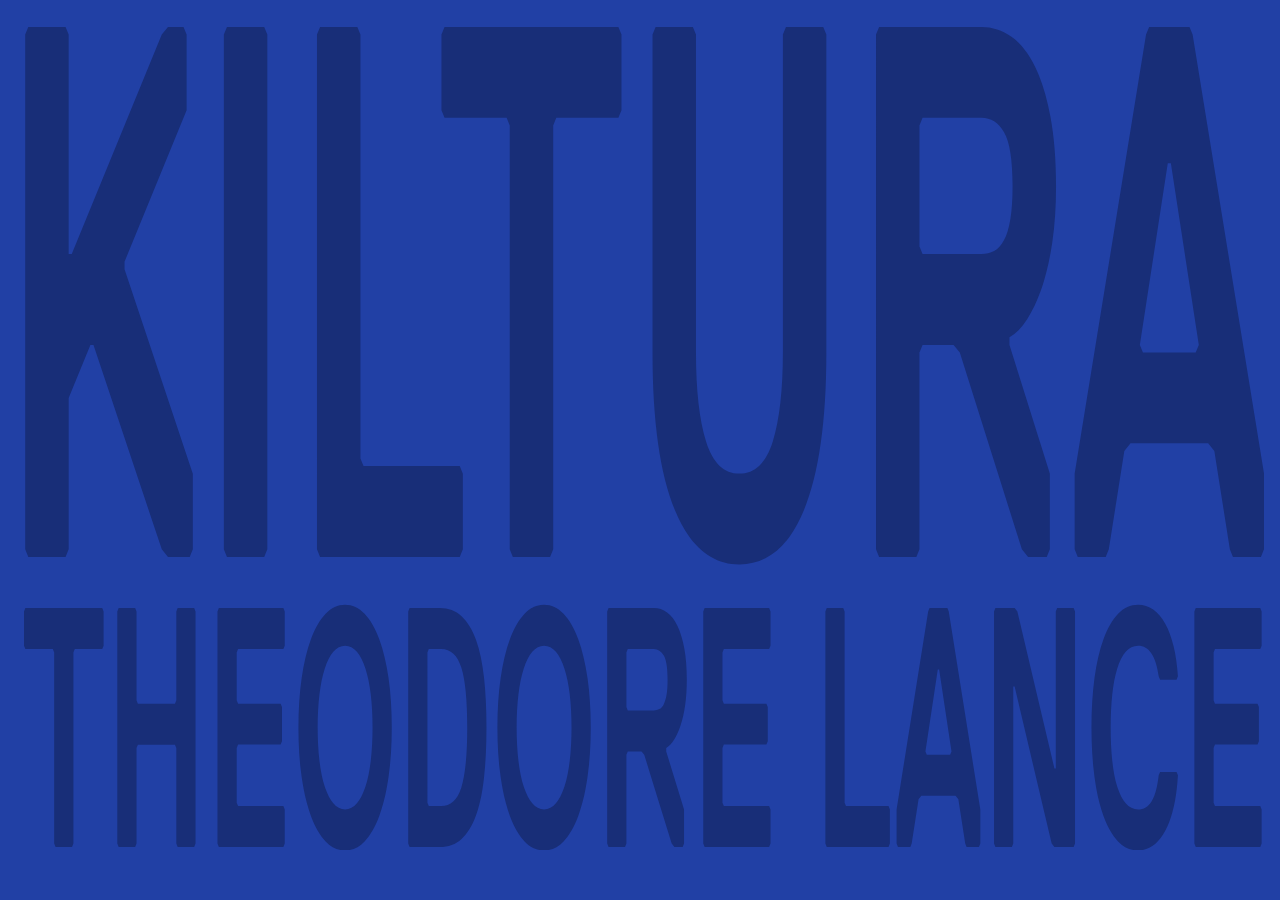
<file: index.html>
<!DOCTYPE html>
<html lang="en">
<head>
  <meta charset="UTF-8" />
  <meta name="viewport" content="width=device-width, initial-scale=1.0, maximum-scale=1.0, user-scalable=no" />
  <title>KILTURA — Theodore Lance</title>
  <meta name="description" content="KILTURA by Theodore Lance — a scroll-driven visual experience." />
  <meta name="theme-color" content="#2140a5" />
  <link rel="icon" type="image/x-icon" href="/favicon.ico" />
  <link rel="icon" type="image/png" sizes="32x32" href="/favicon-32x32.png" />
  <link rel="icon" type="image/png" sizes="16x16" href="/favicon-16x16.png" />
  <link rel="apple-touch-icon" sizes="180x180" href="/apple-touch-icon.png" />
  <link rel="manifest" href="/site.webmanifest" />

  <style>
    @font-face {
      font-family: 'Replica LL TT';
      src: url('ReplicaLLTT-Bold.ttf') format('truetype');
      font-weight: 700;
      font-style: normal;
    }
    @font-face {
      font-family: 'ReplicaLLTT-Bold';
      src: url('ReplicaLLTT-Bold.ttf') format('truetype');
      font-weight: 700;
      font-style: normal;
    }

    *, *::before, *::after {
      box-sizing: border-box;
      margin: 0;
      padding: 0;
    }

    :root {
      --bg: #2140a5;
      --dark-red: #182e78;
      --dark-red-hover: #13245f;
      --p: 0; /* Total vertical scroll progress: 0.0 -> 2.0 */
      --p1: 0; /* Phase 1 progress (0.0 Logo -> 1.0 Boxes) */
      --p2: 0; /* Phase 2 progress (0.0 Boxes -> 1.0 Squeezed Up Contact Section) */
      --px: 0; /* Horizontal swipe progress on first page: 0.0 (Closed) -> 1.0 (Color Selection Fully Open) */
      --gap-v: calc(14 / 576 * 100vh); /* Vertical gap matching horizontal gap between boxes */
    }

    html, body {
      width: 100vw;
      height: 100vh;
      overflow: hidden;
      background-color: var(--bg);
      user-select: none;
      -webkit-user-select: none;
      touch-action: none;
    }

    .stage {
      position: relative;
      width: 100vw;
      height: 100vh;
      overflow: hidden;
      background-color: var(--bg);
    }

    /*
      Logo Container (Top):
      Starts tall at p=0 and compresses against top margin as boxes rise vertically.
      When swiping left horizontally (increasing --px), its width smoothly scales down
      from 992px to 787px (1024 - 187 - 17 - 14 - 19) to make room for the color box!
    */
    .logo-wrap {
      position: absolute;
      left: calc(19 / 1024 * 100vw);
      width: calc((992 - 205 * var(--px)) / 1024 * 100vw);
      top: calc(17 / 576 * 100vh);
      height: max(0px, calc((558 + (17 - 558) * var(--p1) - 17) / 576 * 100vh - var(--gap-v)));
      overflow: hidden;
      pointer-events: none;
      will-change: height, width, opacity;
      opacity: calc(1 - var(--p1) * var(--p1));
    }

    .logo-wrap svg {
      width: 100%;
      height: 100%;
      display: block;
    }

    .logo-cls {
      fill: var(--dark-red);
    }

    /*
      Boxes:
      Box 1 & 2: rise from bottom margin (558px) to top margin (17px)
      Box 3: left 820px, width 187px; expands up to 17px,
             bottom maintains exact 14px gap above the top of HOME and CONTACT
    */

    .box {
      position: absolute;
      background-color: var(--dark-red);
      overflow: hidden;
      cursor: pointer;
      will-change: top, bottom, background-color;
      transition: background-color 0.25s ease;
    }

    .box:hover {
      background-color: var(--dark-red-hover);
    }

    .animal {
      position: absolute;
      top: calc(154 / 576 * 100vh);
      height: calc(208 / 576 * 100vh);
      opacity: calc(var(--p1) * max(0, 1 - var(--p2) * 6));
      pointer-events: none;
      will-change: left, top, width, height, opacity;
      transition: left 0.45s cubic-bezier(0.2, 0.9, 0.3, 1),
                  top 0.45s cubic-bezier(0.2, 0.9, 0.3, 1),
                  width 0.45s cubic-bezier(0.2, 0.9, 0.3, 1),
                  height 0.45s cubic-bezier(0.2, 0.9, 0.3, 1);
    }

    body:not(.box-1-open):not(.box-2-open):not(.box-3-open) .box-1:hover .animal-chicken,
    body:not(.box-1-open):not(.box-2-open):not(.box-3-open) .box-2:hover .animal-tiger,
    body:not(.box-1-open):not(.box-2-open):not(.box-3-open) .box-3:hover .animal-goat {
      transform: scale(1.04);
    }

    .animal svg {
      width: 100%;
      height: 100%;
      display: block;
    }

    .animal-shape {
      fill: var(--bg);
    }

    .animal-chicken {
      left: calc(123 / 1024 * 100vw);
      width: calc(178 / 1024 * 100vw);
      transform-origin: center center;
      transition: left 0.45s cubic-bezier(0.2, 0.9, 0.3, 1),
                  top 0.45s cubic-bezier(0.2, 0.9, 0.3, 1),
                  width 0.45s cubic-bezier(0.2, 0.9, 0.3, 1),
                  height 0.45s cubic-bezier(0.2, 0.9, 0.3, 1),
                  transform 0.45s cubic-bezier(0.2, 0.9, 0.3, 1),
                  opacity 0.35s ease;
    }

    .animal-tiger {
      left: calc(82 / 1024 * 100vw);
      width: calc(209 / 1024 * 100vw);
      transform-origin: center center;
      transition: left 0.45s cubic-bezier(0.2, 0.9, 0.3, 1),
                  top 0.45s cubic-bezier(0.2, 0.9, 0.3, 1),
                  width 0.45s cubic-bezier(0.2, 0.9, 0.3, 1),
                  height 0.45s cubic-bezier(0.2, 0.9, 0.3, 1),
                  transform 0.45s cubic-bezier(0.2, 0.9, 0.3, 1),
                  opacity 0.35s ease;
    }

    .animal-goat {
      right: calc(15 / 1024 * 100vw);
      width: calc(144 / 1024 * 100vw);
      transform-origin: center center;
      transition: transform 0.45s cubic-bezier(0.2, 0.9, 0.3, 1),
                  opacity 0.35s ease;
    }

    .box-1 {
      left: calc(17 / 1024 * 100vw);
      width: calc(388 / 1024 * 100vw);
      top: calc((558 + (17 - 558) * var(--p1)) / 576 * 100vh);
      bottom: calc(18 / 576 * 100vh);
      min-height: 0;
      transition: left 0.45s cubic-bezier(0.2, 0.9, 0.3, 1),
                  width 0.45s cubic-bezier(0.2, 0.9, 0.3, 1),
                  bottom 0.45s cubic-bezier(0.2, 0.9, 0.3, 1),
                  background-color 0.25s ease;
    }

    .box-2 {
      left: calc(419 / 1024 * 100vw);
      width: calc(388 / 1024 * 100vw);
      top: calc((558 + (17 - 558) * var(--p1)) / 576 * 100vh);
      bottom: calc(18 / 576 * 100vh);
      min-height: 0;
      transition: left 0.45s cubic-bezier(0.2, 0.9, 0.3, 1),
                  width 0.45s cubic-bezier(0.2, 0.9, 0.3, 1),
                  bottom 0.45s cubic-bezier(0.2, 0.9, 0.3, 1),
                  background-color 0.25s ease;
    }

    /* Box 1 Open State (Matching Untitled-1.svg geometry):
       Box 1 expands: left 35.26/1920 (1.836vw), width 1371.53/1920 (71.434vw).
       Chicken SVG positions at right dock (left 89.1%, centered, width 188.3/1920, height 164.3/1080).
       Box 2 collapses to thin strip on right: left 1439.85/1920, width 72.61/1920.
       Box 3 remains at right: left 1537.46/1920, width 351.27/1920.
    */
    body.box-1-open .box-1 {
      left: calc(35.26 / 1920 * 100vw);
      width: calc(1371.53 / 1920 * 100vw);
      overflow: hidden;
      z-index: 20;
    }

    body.box-1-open .box-1 .animal-chicken {
      left: 89.1%;
      top: 50%;
      transform: translate(-50%, -50%);
      width: calc(188.3 / 1920 * 100vw);
      height: calc(164.3 / 1080 * 100vh);
      opacity: 1;
      pointer-events: auto;
      cursor: pointer;
      z-index: 15;
    }

    body.box-1-open .box-2 {
      left: calc(1439.85 / 1920 * 100vw);
      width: calc(72.61 / 1920 * 100vw);
      z-index: 25;
      cursor: pointer;
    }

    body.box-1-open .box-2 .animal-tiger {
      opacity: 0;
      pointer-events: none;
    }

    /* Box 2 Open State (EXACT MATCH FOR Untitled-1.svg):
       Box 1 collapses to thin strip on left: left 35.26/1920 (1.836vw), width 72.61/1920 (3.782vw).
       Box 2 expands: left 140.93/1920 (7.340vw), width 1371.53/1920 (71.434vw).
       Tiger SVG positions at right dock (left 89.1%, centered, width 188.3/1920, height 164.3/1080).
       Box 3 remains at right: left 1537.46/1920 (80.076vw), width 351.27/1920 (18.295vw).
    */
    body.box-2-open .box-1 {
      left: calc(35.26 / 1920 * 100vw);
      width: calc(72.61 / 1920 * 100vw);
      z-index: 25;
      cursor: pointer;
    }

    body.box-2-open .box-1 .animal-chicken {
      opacity: 0;
      pointer-events: none;
    }

    body.box-2-open .box-2 {
      left: calc(140.93 / 1920 * 100vw);
      width: calc(1371.53 / 1920 * 100vw);
      overflow: hidden;
      z-index: 20;
    }

    body.box-2-open .box-2 .animal-tiger {
      left: 89.1%;
      top: 50%;
      transform: translate(-50%, -50%);
      width: calc(188.3 / 1920 * 100vw);
      height: calc(164.3 / 1080 * 100vh);
      opacity: 1;
      pointer-events: auto;
      cursor: pointer;
      z-index: 15;
    }

    body.box-1-open .box-3,
    body.box-2-open .box-3 {
      left: calc(1537.46 / 1920 * 100vw);
      width: calc(351.27 / 1920 * 100vw);
    }

    body.box-1-open .menu-btn,
    body.box-2-open .menu-btn {
      left: calc(1537.46 / 1920 * 100vw);
      width: calc(351.27 / 1920 * 100vw);
    }

    /* Box 3 Open State (Screenshot 3 reference):
       Box 1 collapses to 40px strip at left 17px. Chicken is hidden.
       Box 2 collapses to 40px strip at left 71px. Tiger is hidden.
       Center Goat panel spans from left 125px to 808px (683px wide).
       Box 3 remains at right (left 820px, 187px wide) with goat visible and text hidden.
    */
    .goat-panel {
      display: none;
    }

    body.box-3-open .box-1 {
      left: calc(17 / 1024 * 100vw);
      width: calc(40 / 1024 * 100vw);
    }

    body.box-3-open .box-1 .animal-chicken {
      opacity: 0;
      pointer-events: none;
    }

    body.box-3-open .box-2 {
      left: calc(71 / 1024 * 100vw);
      width: calc(40 / 1024 * 100vw);
    }

    body.box-3-open .box-2 .animal-tiger {
      opacity: 0;
      pointer-events: none;
    }

    /* Box 3 Open State: Box 3 itself expands to span from left 125px to right 1007px (882px wide), above contact bar */
    body.box-3-open .box-3 {
      left: calc(125 / 1024 * 100vw);
      width: calc(882 / 1024 * 100vw);
      bottom: min(calc(559 / 576 * 100vh), calc((109 + 450 * var(--p2)) / 576 * 100vh));
    }

    .animal-text {
      transition: opacity 0.35s ease;
    }

    /* When any box is open, hide animal labels so icons are completely clean as in Untitled-1.svg */
    body.box-1-open .animal-text,
    body.box-2-open .animal-text,
    body.box-3-open .animal-text {
      opacity: 0;
      pointer-events: none;
    }

    /* When menu / contact bar is opened or box-3 is open, Box 1 and Box 2 bottom lifts up to line up above the left-aligned contact bar */
    body.menu-open .box-1,
    body.menu-open .box-2,
    body.box-3-open .box-1,
    body.box-3-open .box-2,
    body.contact-active .box-1,
    body.contact-active .box-2 {
      bottom: min(calc(559 / 576 * 100vh), calc((109 + 450 * var(--p2)) / 576 * 100vh));
    }

    .box-3 {
      left: calc(820 / 1024 * 100vw);
      width: calc(187 / 1024 * 100vw);
      top: calc((558 + (17 - 558) * var(--p1)) / 576 * 100vh);
      bottom: min(calc(559 / 576 * 100vh), calc((18 + 91 * var(--p1) + 450 * var(--p2)) / 576 * 100vh));
      min-height: 0;
      transition: left 0.45s cubic-bezier(0.2, 0.9, 0.3, 1),
                  width 0.45s cubic-bezier(0.2, 0.9, 0.3, 1),
                  bottom 0.45s cubic-bezier(0.2, 0.9, 0.3, 1),
                  background-color 0.25s ease;
    }

    /*
      Hamburger Menu (Bottom Right under Box 3):
      Anchored to bottom margin (18px) at p2=0, rises smoothly with contact bar to top margin (17px) at p2=1.
      When closed: compact solid block (3 bars touching, gap: 0).
      When opened: spreads apart into three lines with gap matching reference image.
    */
    .menu-btn {
      position: absolute;
      left: calc(820 / 1024 * 100vw);
      width: calc(187 / 1024 * 100vw);
      height: calc(73 / 576 * 100vh);
      bottom: calc((18 + 468 * var(--p2)) / 576 * 100vh);
      background: none;
      border: none;
      padding: 0;
      cursor: pointer;
      display: flex;
      flex-direction: column;
      justify-content: space-between;
      z-index: 55;
      outline: none;
      opacity: var(--p1);
      will-change: opacity, bottom;
    }

    /*
      Contact Me Bar:
      Single unified header row alongside .menu-btn.
      At p2=0: bottom: 18px.
      At p2=1: bottom: 486px (top: 17px).
    */
    .contact-bar {
      position: absolute;
      left: calc(17 / 1024 * 100vw);
      width: calc(590 / 1024 * 100vw);
      bottom: calc((18 + 468 * var(--p2)) / 576 * 100vh);
      height: calc(73 / 576 * 100vh);
      display: flex;
      align-items: stretch;
      z-index: 55;
      text-decoration: none;
      cursor: pointer;
      opacity: 0;
      pointer-events: none;
      transform: translateY(calc(30 / 576 * 100vh));
      will-change: transform, opacity, left, bottom, width;
      transition: opacity 0.35s ease,
                  transform 0.45s cubic-bezier(0.2, 0.9, 0.3, 1),
                  left 0.45s cubic-bezier(0.2, 0.9, 0.3, 1),
                  width 0.45s cubic-bezier(0.2, 0.9, 0.3, 1);
    }

    body.menu-open .contact-bar,
    body.contact-active .contact-bar {
      opacity: 1;
      pointer-events: auto;
      transform: translateY(0);
    }

    .contact-text-wrap {
      width: 100%;
      height: 100%;
    }

    .contact-scroll-hint {
      display: none;
    }

    .contact-mobile-label {
      display: none;
    }

    .contact-bar svg {
      width: 100%;
      height: 100%;
      display: block;
    }

    .contact-path {
      fill: var(--dark-red);
      transition: fill 0.25s ease;
    }

    .contact-bar:hover .contact-path {
      fill: var(--dark-red-hover);
    }

    .menu-bar {
      width: 100%;
      height: calc(12 / 576 * 100vh);
      background-color: var(--dark-red);
      flex-shrink: 0;
      will-change: transform, background-color;
      transition: transform 0.45s cubic-bezier(0.2, 0.9, 0.3, 1), background-color 0.25s ease;
    }

    .menu-btn:hover .menu-bar {
      background-color: var(--dark-red-hover);
    }

    /* When closed: bars 1 & 2 shifted down to touch bar 3 at bottom */
    .menu-btn:not(.open) .bar-1 {
      transform: translateY(calc(37 / 576 * 100vh));
    }

    .menu-btn:not(.open) .bar-2 {
      transform: translateY(calc(18.5 / 576 * 100vh));
    }

    .menu-btn:not(.open) .bar-3 {
      transform: translateY(0);
    }

    /* Hover preview when closed: slight 3px spacing */
    .menu-btn:hover:not(.open) .bar-1 {
      transform: translateY(calc(31 / 576 * 100vh));
    }

    .menu-btn:hover:not(.open) .bar-2 {
      transform: translateY(calc(15.5 / 576 * 100vh));
    }

    /* When open: all bars slide to their default spaced positions */
    body.menu-open .menu-bar,
    body.contact-active .menu-bar,
    .menu-btn.open .menu-bar {
      transform: translateY(0);
    }

    /*
      Theme Color Picker Box (Right Side on First Page):
      Matches user reference screenshot:
      Anchored to right (left: 820px at px=1, width: 187px, top: 17px, bottom: 18px).
      Directly tracks horizontal swipe progress (--px):
      As you swipe left, the logo scales down in width and this box scales/reveals into view from the right.
    */
    .theme-drawer {
      position: absolute;
      top: calc(17 / 576 * 100vh);
      bottom: calc(18 / 576 * 100vh);
      left: calc((1024 - 204 * var(--px)) / 1024 * 100vw);
      width: calc(187 / 1024 * 100vw);
      background-color: var(--dark-red);
      z-index: 25;
      display: flex;
      flex-direction: column;
      align-items: center;
      justify-content: space-between;
      padding: calc(30 / 576 * 100vh) calc(16 / 1024 * 100vw);
      opacity: calc(var(--px) * max(0, 1 - var(--p1) * 3));
      will-change: left, opacity;
      transition: background-color 0.3s ease;
    }

    .theme-swatches {
      display: flex;
      flex-direction: column;
      gap: clamp(8px, calc(16 / 576 * 100vh), 22px);
      width: 100%;
      align-items: center;
      margin-top: auto;
      margin-bottom: auto;
    }

    .theme-swatch {
      width: clamp(48px, min(calc(84 / 1024 * 100vw), calc(72 / 576 * 100vh)), 110px);
      height: clamp(48px, min(calc(84 / 1024 * 100vw), calc(72 / 576 * 100vh)), 110px);
      cursor: pointer;
      border: none;
      outline: none;
      position: relative;
      overflow: hidden;
      background: linear-gradient(135deg, var(--swatch-main) 50%, var(--swatch-sec) 50%);
      transition: transform 0.2s cubic-bezier(0.2, 0.9, 0.3, 1), box-shadow 0.2s ease;
      flex-shrink: 0;
    }

    .theme-swatch:hover {
      transform: scale(1.05);
    }

    .theme-swatch.active {
      transform: scale(1.03);
      outline: 3px solid rgba(255, 255, 255, 0.85);
      outline-offset: 3px;
    }

    .swatch-blue {
      --swatch-main: #2140a5;
      --swatch-sec: #182e78;
    }
    .swatch-yellow {
      --swatch-main: #c0d80c;
      --swatch-sec: #8c9e09;
    }
    .swatch-purple {
      --swatch-main: #7b299e;
      --swatch-sec: #581d73;
    }
    .swatch-green {
      --swatch-main: #029b4c;
      --swatch-sec: #016f36;
    }
    .swatch-red {
      --swatch-main: #eb3925;
      --swatch-sec: #da3520;
    }

    .theme-label {
      font-family: 'ReplicaLLTT-Bold', sans-serif;
      font-size: calc(11 / 1024 * 100vw);
      letter-spacing: 0.08em;
      color: var(--bg);
      text-transform: uppercase;
      text-align: center;
      opacity: 0.9;
      user-select: none;
      transition: color 0.3s ease;
    }

    /*
      Smooth Scroll & Animation Sync:
      Disable position/transform transitions while scrolling in phase 2 so the
      JavaScript 60fps lerp drives layout smoothly without fighting CSS transitions.
    */
    body.in-phase-2 .box,
    body.in-phase-2 .contact-bar,
    body.in-phase-2 .menu-btn,
    body.in-phase-2 .contact-modal,
    body.in-phase-2 .animal {
      transition: background-color 0.25s ease !important;
    }

    /*
      ======================================================
      Contact Modal & Form Page (Regular vs Goat Layouts)
      ======================================================
    */
    .contact-modal {
      position: absolute;
      left: calc(17 / 1024 * 100vw);
      width: calc(991 / 1024 * 100vw);
      height: calc(450 / 576 * 100vh);
      top: calc((576 - 468 * var(--p2)) / 576 * 100vh);
      opacity: calc(min(1, var(--p2) * 8));
      z-index: 50;
      padding: 0;
      display: flex;
      flex-direction: column;
      pointer-events: none;
      will-change: top, opacity;
      background: transparent;
    }

    body.contact-active .contact-modal {
      pointer-events: auto;
    }

    /* Main Content Area: Standard consistent layout for all contact opens */
    .contact-modal-content {
      width: 100%;
      height: 100%;
      flex: 1;
      display: flex;
      gap: calc(14 / 1024 * 100vw);
      min-height: 0;
    }

    .contact-main-card {
      background-color: var(--dark-red);
      padding: calc(20 / 576 * 100vh) calc(20 / 1024 * 100vw);
      display: flex;
      gap: calc(20 / 1024 * 100vw);
      width: calc(790 / 1024 * 100vw);
      flex: none;
      transition: background-color 0.3s ease;
    }

    .contact-side-panel {
      width: calc(187 / 1024 * 100vw);
      display: flex;
      flex-direction: column;
      gap: var(--gap-v);
      flex-shrink: 0;
    }

    /* Form Fields Styling */
    .contact-form {
      flex: 1.1;
      display: flex;
      flex-direction: column;
      gap: calc(16 / 576 * 100vh);
      height: 100%;
    }

    .form-field {
      width: 100%;
    }

    .name-field,
    .email-field,
    .subject-field {
      height: calc(44 / 576 * 100vh);
    }

    .message-field {
      flex: 1;
      min-height: 0;
    }

    .contact-input,
    .contact-textarea {
      width: 100%;
      height: 100%;
      background-color: rgba(0, 0, 0, 0.12);
      border: 1.5px solid rgba(255, 255, 255, 0.08);
      color: var(--bg);
      font-family: 'ReplicaLLTT-Bold', 'Replica LL TT', sans-serif;
      font-size: calc(15 / 1024 * 100vw);
      font-weight: 700;
      letter-spacing: 0.04em;
      padding: calc(10 / 576 * 100vh) calc(14 / 1024 * 100vw);
      outline: none;
      resize: none;
      transition: background-color 0.25s ease, border-color 0.25s ease, color 0.3s ease;
    }

    .contact-input::placeholder,
    .contact-textarea::placeholder {
      color: var(--bg);
      opacity: 0.45;
      font-family: 'ReplicaLLTT-Bold', 'Replica LL TT', sans-serif;
      font-weight: 700;
      letter-spacing: 0.08em;
      text-transform: uppercase;
      transition: color 0.3s ease, opacity 0.3s ease;
    }

    .contact-input:focus,
    .contact-textarea:focus {
      background-color: rgba(0, 0, 0, 0.2);
      border-color: rgba(255, 255, 255, 0.28);
    }

    /* Big Dog Send Button */
    .contact-dog-btn {
      flex: 0.9;
      background-color: rgba(0, 0, 0, 0.06);
      border: 1.5px dashed rgba(255, 255, 255, 0.12);
      cursor: pointer;
      display: flex;
      flex-direction: column;
      align-items: center;
      justify-content: center;
      padding: calc(16 / 576 * 100vh) calc(16 / 1024 * 100vw);
      gap: calc(10 / 576 * 100vh);
      outline: none;
      position: relative;
      overflow: hidden;
      transition: background-color 0.25s ease, border-color 0.25s ease, transform 0.2s cubic-bezier(0.2, 0.9, 0.3, 1);
    }

    .contact-dog-btn:hover {
      background-color: rgba(0, 0, 0, 0.15);
      border-color: rgba(255, 255, 255, 0.35);
      transform: scale(1.015);
    }

    .contact-dog-btn:active {
      transform: scale(0.985);
    }

    .dog-svg-wrap {
      width: 75%;
      height: 70%;
      display: flex;
      align-items: center;
      justify-content: center;
    }

    .dog-svg-wrap svg {
      width: 100%;
      height: 100%;
      display: block;
    }

    .dog-path {
      fill: var(--bg);
      transition: fill 0.3s ease;
    }

    .dog-send-label {
      font-family: 'ReplicaLLTT-Bold', sans-serif;
      font-size: calc(13 / 1024 * 100vw);
      letter-spacing: 0.1em;
      color: var(--bg);
      font-weight: 700;
      transition: color 0.3s ease;
    }

    /* Right Action Cards */
    .contact-action-btn {
      flex: 1;
      background-color: var(--dark-red);
      display: flex;
      align-items: center;
      justify-content: center;
      border: none;
      cursor: pointer;
      outline: none;
      position: relative;
      padding: calc(20 / 576 * 100vh);
      text-decoration: none;
      transition: background-color 0.25s ease, transform 0.2s ease;
    }

    .contact-action-btn:hover {
      background-color: var(--dark-red-hover);
      transform: scale(1.03);
    }

    .contact-action-btn svg {
      width: calc(105 / 1024 * 100vw);
      height: calc(105 / 1024 * 100vw);
      max-width: 80%;
      max-height: 80%;
      display: block;
    }

    .action-icon-path {
      fill: var(--bg);
      transition: fill 0.3s ease;
    }

    .action-icon-stroke {
      stroke: var(--bg);
      fill: none;
      transition: stroke 0.3s ease;
    }

    .copy-tooltip {
      position: absolute;
      bottom: calc(10 / 576 * 100vh);
      background: rgba(0, 0, 0, 0.8);
      color: #fff;
      font-family: 'ReplicaLLTT-Bold', sans-serif;
      font-size: 11px;
      padding: 3px 8px;
      border-radius: 4px;
      opacity: 0;
      pointer-events: none;
      transition: opacity 0.2s ease;
    }

    .copy-tooltip.show {
      opacity: 1;
    }

    /* =========================================================================
       MOBILE PORTRAIT OPTIMIZATION (CONCEPT A: PURE DESKTOP DNA)
       Identical aesthetic to desktop: 3 dark red columns, pure animal SVGs,
       zero extra words, perfectly proportioned for smartphones.
       ========================================================================= */
    @media (max-width: 768px), (orientation: portrait) {
      html, body, .stage {
        height: 100dvh !important;
        overflow: hidden !important;
      }

      :root {
        --m-col-w: 29vw;
        --m-gap: 3vw;
        --m-margin: 3.5vw;
        --m-top: 16px;
        --m-bottom: 24px;
        --m-menu-h: 36px;
      }

      /* On mobile at landing page: hide boxes completely so they NEVER peek up */
      .stage .box {
        opacity: calc(min(1, var(--p1) * 15) * max(0, 1 - var(--p2) * 5)) !important;
        pointer-events: auto !important;
        z-index: 5 !important;
      }

      /* When genuinely on the hero/landing page (p1 < 0.07), prevent accidental taps */
      body:not(.in-phase-1):not(.in-phase-2) .stage .box {
        pointer-events: none !important;
      }

      /* Logo at p=0: scales down smoothly in width when color drawer opens (--px) */
      .logo-wrap {
        left: var(--m-margin) !important;
        width: calc(100vw - 2 * var(--m-margin) - (var(--m-col-w) + var(--m-gap)) * var(--px)) !important;
        top: var(--m-top) !important;
        height: max(0px, calc(100dvh - var(--m-top) - var(--m-bottom) - (100dvh * var(--p1)))) !important;
      }

      /* Theme Color Selector Drawer on Mobile: matches Column 3 width and slides into Column 3 slot */
      .theme-drawer {
        top: var(--m-top) !important;
        bottom: var(--m-bottom) !important;
        left: calc(100vw - (100vw - (var(--m-margin) + 2 * (var(--m-col-w) + var(--m-gap)))) * var(--px)) !important;
        width: var(--m-col-w) !important;
        padding: 24px 8px !important;
        opacity: calc(var(--px) * max(0, 1 - var(--p1) * 3)) !important;
        z-index: 40 !important;
      }

      .theme-swatches {
        gap: clamp(10px, 2.5vh, 22px) !important;
      }

      .theme-swatch {
        width: clamp(38px, 16vw, 60px) !important;
        height: clamp(38px, 16vw, 60px) !important;
        cursor: pointer !important;
      }

      .theme-swatch.active {
        outline: 2.5px solid #ffffff !important;
        outline-offset: 2.5px !important;
      }

      .theme-label {
        font-size: 10px !important;
        letter-spacing: 0.12em !important;
        font-weight: 700 !important;
        white-space: nowrap !important;
        line-height: 1.2 !important;
      }

      /* 3 Columns side-by-side: balanced 29vw width, 3vw gap, 3.5vw margins */
      .box-1 {
        left: var(--m-margin) !important;
        width: var(--m-col-w) !important;
        top: calc(var(--m-top) + (100dvh - var(--m-top)) * (1 - var(--p1)) - 100dvh * var(--p2)) !important;
        height: calc(100dvh - var(--m-top) - var(--m-bottom) - var(--m-menu-h) - 10px) !important;
        bottom: auto !important;
      }

      .box-2 {
        left: calc(var(--m-margin) + var(--m-col-w) + var(--m-gap)) !important;
        width: var(--m-col-w) !important;
        top: calc(var(--m-top) + (100dvh - var(--m-top)) * (1 - var(--p1)) - 100dvh * var(--p2)) !important;
        height: calc(100dvh - var(--m-top) - var(--m-bottom) - var(--m-menu-h) - 10px) !important;
        bottom: auto !important;
      }

      .box-3 {
        left: calc(var(--m-margin) + 2 * (var(--m-col-w) + var(--m-gap))) !important;
        width: var(--m-col-w) !important;
        top: calc(var(--m-top) + (100dvh - var(--m-top)) * (1 - var(--p1)) - 100dvh * var(--p2)) !important;
        height: calc(100dvh - var(--m-top) - var(--m-bottom) - var(--m-menu-h) - 10px) !important;
        bottom: auto !important;
      }

      /* Contact Bar & Menu Bar at bottom (p2=0) rising to top (p2=1) */
      .contact-bar {
        left: var(--m-margin) !important;
        width: calc(2 * var(--m-col-w) + var(--m-gap)) !important;
        height: var(--m-menu-h) !important;
        bottom: calc(var(--m-bottom) + (100dvh - var(--m-bottom) - var(--m-top) - var(--m-menu-h)) * var(--p2)) !important;
        top: auto !important;
        opacity: calc(min(1, var(--p1) * 10)) !important;
        pointer-events: auto !important;
        transform: translateY(0) !important;
        display: flex !important;
        align-items: center !important;
        justify-content: center !important;
        gap: 8px !important;
        z-index: 60 !important;
        background: var(--bg) !important;
        border: 1.5px solid var(--dark-red) !important;
        box-sizing: border-box !important;
        text-decoration: none !important;
      }

      /* Hide the desktop SVG on mobile */
      .contact-text-wrap {
        display: none !important;
      }

      /* Show clean, prominent CONTACT ME title on mobile */
      .contact-mobile-label {
        display: inline-block !important;
        font-family: 'ReplicaLLTT-Bold', 'Replica LL TT', sans-serif !important;
        font-size: 13px !important;
        font-weight: 700 !important;
        letter-spacing: 0.12em !important;
        color: var(--dark-red) !important;
        text-transform: uppercase !important;
        line-height: 1 !important;
      }

      .contact-scroll-hint {
        display: flex !important;
        align-items: center !important;
        justify-content: center !important;
        padding-right: 0 !important;
        opacity: calc(var(--p1) * max(0, 1 - var(--p2) * 5)) !important;
        animation: contactHintBounce 1.8s infinite ease-in-out !important;
      }

      .contact-scroll-hint svg {
        stroke: var(--dark-red) !important;
      }

      @keyframes contactHintBounce {
        0%, 100% { transform: translateY(0); }
        50% { transform: translateY(3.5px); }
      }



      .menu-btn {
        left: calc(var(--m-margin) + 2 * (var(--m-col-w) + var(--m-gap))) !important;
        width: var(--m-col-w) !important;
        height: var(--m-menu-h) !important;
        bottom: calc(var(--m-bottom) + (100dvh - var(--m-bottom) - var(--m-top) - var(--m-menu-h)) * var(--p2)) !important;
        top: auto !important;
        padding: 0 !important; /* Zero padding ensures pixel-perfect alignment with Box 3 */
        margin: 0 !important;
        box-sizing: border-box !important;
        opacity: calc(min(1, var(--p1) * 10)) !important;
        z-index: 55 !important;
      }

      .menu-bar {
        width: 100% !important;
        height: 6px !important;
      }

      .menu-btn:not(.open) .bar-1 {
        transform: translateY(24px) !important;
      }
      .menu-btn:not(.open) .bar-2 {
        transform: translateY(12px) !important;
      }
      .menu-btn:not(.open) .bar-3 {
        transform: translateY(0) !important;
      }

      /* Animals: Identical Visual Scale & Baseline Alignment */
      .box .animal {
        top: 50% !important;
        left: 50% !important;
        right: auto !important;
        transform: translate(-50%, -50%) !important;
        height: 25.5vw !important;
        display: flex !important;
        align-items: center !important;
        justify-content: center !important;
      }

      .box-1 .animal-chicken {
        width: 21.9vw !important;
        height: 25.5vw !important;
      }

      .box-2 .animal-tiger {
        width: 25.4vw !important;
        height: 25.5vw !important;
      }

      .box-3 .animal-goat {
        width: 17.6vw !important;
        height: 25.5vw !important;
      }

      .animal svg {
        width: 100% !important;
        height: 100% !important;
        display: block !important;
        overflow: visible !important;
      }

      /* Enlarged Text Below Animals (VIDEO, PHOTO, RESUME) */
      .animal-chicken .animal-text {
        transform: scale(1.45) translate(4px, 2px) !important;
        transform-origin: 84.4px 361.5px !important;
        transform-box: view-box !important;
      }

      .animal-tiger .animal-text {
        transform: scale(1.45) translate(10px, 2px) !important;
        transform-origin: 74.1px 369.5px !important;
        transform-box: view-box !important;
      }

      .animal-goat .animal-text {
        transform: scale(1.45) translate(0px, 2px) !important;
        transform-origin: 134.9px 369.5px !important;
        transform-box: view-box !important;
      }

      /* When boxes are open, text is cleanly hidden */
      body.box-1-open .animal-text,
      body.box-2-open .animal-text,
      body.box-3-open .animal-text {
        opacity: 0 !important;
        pointer-events: none !important;
      }

      /* When menu is open: All 3 boxes lift up to align their bottoms 10px above CONTACT ME and 3 bars */
      body.menu-open .box-1,
      body.menu-open .box-2,
      body.menu-open .box-3 {
        bottom: calc(var(--m-bottom) + var(--m-menu-h) + 10px + (100dvh - var(--m-bottom) - var(--m-top)) * var(--p2)) !important;
      }

      /* Hover / Active feedback */
      .box-1:active, .box-2:active, .box-3:active {
        background-color: var(--dark-red-hover) !important;
      }

      /* =========================================================================
         BOX EXPANSION STATES ON MOBILE:
         Completely hides the menu button, contact bar, and inactive animals so
         there is ZERO weird overlap, and sets unified top & bottom for all boxes.
         ========================================================================= */
      body.box-1-open .menu-btn,
      body.box-2-open .menu-btn,
      body.box-3-open .menu-btn,
      body.box-1-open .contact-bar,
      body.box-2-open .contact-bar,
      body.box-3-open .contact-bar {
        display: none !important;
        opacity: 0 !important;
        pointer-events: none !important;
      }

      body.box-1-open .box-2 .animal,
      body.box-1-open .box-3 .animal,
      body.box-2-open .box-1 .animal,
      body.box-2-open .box-3 .animal,
      body.box-3-open .box-1 .animal,
      body.box-3-open .box-2 .animal {
        display: none !important;
        opacity: 0 !important;
        pointer-events: none !important;
      }

      .goat-panel {
        display: none !important;
      }

      /* Box 1 Open */
      body.box-1-open .box-1 {
        left: var(--m-margin) !important;
        width: calc(100vw - 2 * var(--m-margin) - 28px) !important;
        top: var(--m-top) !important;
        height: calc(100dvh - var(--m-top) - var(--m-bottom)) !important;
        bottom: auto !important;
      }
      body.box-1-open .box-2 {
        left: calc(100vw - var(--m-margin) - 22px) !important;
        width: 10px !important;
        top: var(--m-top) !important;
        height: calc(100dvh - var(--m-top) - var(--m-bottom)) !important;
        bottom: auto !important;
      }
      body.box-1-open .box-3 {
        left: calc(100vw - var(--m-margin) - 10px) !important;
        width: 10px !important;
        top: var(--m-top) !important;
        height: calc(100dvh - var(--m-top) - var(--m-bottom)) !important;
        bottom: auto !important;
      }

      /* Box 2 Open */
      body.box-2-open .box-1 {
        left: var(--m-margin) !important;
        width: 10px !important;
        top: var(--m-top) !important;
        height: calc(100dvh - var(--m-top) - var(--m-bottom)) !important;
        bottom: auto !important;
      }
      body.box-2-open .box-2 {
        left: calc(var(--m-margin) + 14px) !important;
        width: calc(100vw - 2 * var(--m-margin) - 28px) !important;
        top: var(--m-top) !important;
        height: calc(100dvh - var(--m-top) - var(--m-bottom)) !important;
        bottom: auto !important;
      }
      body.box-2-open .box-3 {
        left: calc(100vw - var(--m-margin) - 10px) !important;
        width: 10px !important;
        top: var(--m-top) !important;
        height: calc(100dvh - var(--m-top) - var(--m-bottom)) !important;
        bottom: auto !important;
      }

      /* Box 3 Open */
      body.box-3-open .box-1 {
        left: var(--m-margin) !important;
        width: 10px !important;
        top: var(--m-top) !important;
        height: calc(100dvh - var(--m-top) - var(--m-bottom)) !important;
        bottom: auto !important;
      }
      body.box-3-open .box-2 {
        left: calc(var(--m-margin) + 14px) !important;
        width: 10px !important;
        top: var(--m-top) !important;
        height: calc(100dvh - var(--m-top) - var(--m-bottom)) !important;
        bottom: auto !important;
      }
      body.box-3-open .box-3 {
        left: calc(var(--m-margin) + 28px) !important;
        width: calc(100vw - 2 * var(--m-margin) - 28px) !important;
        top: var(--m-top) !important;
        height: calc(100dvh - var(--m-top) - var(--m-bottom)) !important;
        bottom: auto !important;
      }

      /* When boxes are open on mobile: tuck animal into top-left corner as a compact icon */
      body.box-1-open .box-1 .animal,
      body.box-2-open .box-2 .animal,
      body.box-3-open .box-3 .animal {
        top: 20px !important;
        left: 20px !important;
        right: auto !important;
        bottom: auto !important;
        transform: none !important;
        width: 44px !important;
        height: 44px !important;
        opacity: 0.8 !important;
      }

      /* Contact Section on Mobile */
      .contact-modal {
        left: var(--m-margin) !important;
        width: calc(100vw - 2 * var(--m-margin)) !important;
        top: calc(100dvh - (100dvh - var(--m-top) - var(--m-menu-h) - 12px) * var(--p2)) !important;
        height: calc(100dvh - var(--m-top) - var(--m-menu-h) - 12px - var(--m-bottom)) !important;
        bottom: auto !important;
        opacity: calc(min(1, var(--p2) * 5)) !important;
        z-index: 48 !important;
        overflow: hidden !important;
        /* Only allow pointer events when the contact section is actually visible */
        pointer-events: none !important;
      }

      body.contact-active .contact-modal {
        pointer-events: auto !important;
      }

      .contact-modal-content {
        flex-direction: column !important;
        gap: 10px !important;
        width: 100% !important;
        height: 100% !important;
        overflow-y: auto !important;
      }

      .contact-main-card {
        flex-direction: column !important;
        gap: 10px !important;
        width: 100% !important;
        padding: 14px !important;
        flex: 1 !important;
      }

      .contact-form {
        gap: 8px !important;
        flex: 1 !important;
      }

      .name-field,
      .email-field,
      .subject-field {
        height: 42px !important;
      }

      .message-field {
        flex: 1 !important;
        min-height: 70px !important;
      }

      .contact-input,
      .contact-textarea {
        font-size: 14px !important;
        padding: 8px 12px !important;
      }

      .contact-dog-btn {
        width: 100% !important;
        height: 64px !important;
        flex-direction: row !important;
        justify-content: center !important;
        gap: 14px !important;
        padding: 8px 16px !important;
      }

      .dog-svg-wrap {
        width: 48px !important;
        height: 48px !important;
      }

      .dog-send-label {
        font-size: 18px !important;
        letter-spacing: 0.12em !important;
      }

      .contact-side-panel {
        width: 100% !important;
        flex-direction: row !important;
        height: 52px !important;
        gap: 10px !important;
        flex-shrink: 0 !important;
      }

      .contact-action-btn {
        height: 52px !important;
        flex: 1 !important;
        display: flex !important;
        align-items: center !important;
        justify-content: center !important;
        padding: 8px !important;
      }

      .contact-action-btn svg {
        width: 28px !important;
        height: 28px !important;
        max-width: 100% !important;
        max-height: 100% !important;
      }
    }

    /* ==========================================================================
       RESUME CONTENT — Box 3 (Goat Panel)
       Strict Swiss Graphic System: 100% Theme-Wired (var(--bg), var(--dark-red))
       ========================================================================== */
    .resume-wrap {
      position: absolute;
      inset: 0;
      /* Right padding leaves room for the goat SVG */
      padding: clamp(18px, 3vh, 34px) calc(180 / 1024 * 100vw) clamp(16px, 2.6vh, 30px) clamp(20px, 3vw, 40px);
      opacity: 0;
      pointer-events: none;
      transition: opacity 0.4s ease 0.1s;
      overflow: hidden;
      display: flex;
      flex-direction: column;
      gap: clamp(10px, 1.5vh, 18px);
      color: var(--bg);
    }

    body.box-3-open .resume-wrap {
      opacity: 1;
      pointer-events: auto;
    }

    /* Scrollable inner */
    .resume-scroll {
      flex: 1;
      min-height: 0;
      overflow-y: auto;
      overflow-x: hidden;
      scrollbar-width: none;
      display: flex;
      flex-direction: column;
      gap: clamp(10px, 1.6vh, 20px);
    }
    .resume-scroll::-webkit-scrollbar { display: none; }

    /* Header */
    .resume-header {
      display: flex;
      flex-direction: column;
      gap: 4px;
      flex-shrink: 0;
    }
    .resume-name {
      font-family: 'ReplicaLLTT-Bold', sans-serif;
      font-size: clamp(18px, 2.5vw, 32px);
      letter-spacing: 0.08em;
      color: var(--bg);
      text-transform: uppercase;
      line-height: 1.05;
      flex-shrink: 0;
    }
    .resume-contact-line {
      font-family: 'ReplicaLLTT-Bold', sans-serif;
      font-size: clamp(8px, 0.9vw, 11px);
      letter-spacing: 0.14em;
      color: var(--bg);
      opacity: 0.75;
      text-transform: uppercase;
      margin-top: 2px;
      flex-shrink: 0;
      display: flex;
      gap: 12px;
      flex-wrap: wrap;
    }
    .resume-contact-line a { color: inherit; text-decoration: none; }
    .resume-contact-line a:hover { opacity: 1; text-decoration: underline; }

    /* Download PDF Button: Stark Brutalist Border Button */
    .sanity-resume-dl,
    .resume-empty-pdf-btn {
      display: inline-flex;
      align-items: center;
      gap: 8px;
      margin-top: 6px;
      padding: 7px 14px;
      background: transparent;
      border: 1.5px solid var(--bg);
      color: var(--bg);
      font-family: 'ReplicaLLTT-Bold', sans-serif;
      font-size: clamp(8.5px, 0.85vw, 11px);
      letter-spacing: 0.14em;
      text-transform: uppercase;
      text-decoration: none;
      border-radius: 0;
      align-self: flex-start;
      cursor: pointer;
      transition: background-color 0.2s ease, color 0.2s ease, transform 0.2s ease;
    }
    .sanity-resume-dl:hover,
    .resume-empty-pdf-btn:hover {
      background-color: var(--bg);
      color: var(--dark-red);
      transform: scale(1.02);
    }
    .sanity-resume-dl svg,
    .resume-empty-pdf-btn svg {
      width: 12px;
      height: 12px;
    }

    /* Accordion section */
    .resume-section {
      border-bottom: 1.5px solid rgba(0, 0, 0, 0.12);
    }

    /* Clickable header row */
    .resume-section-toggle {
      display: flex;
      align-items: center;
      justify-content: space-between;
      width: 100%;
      background: none;
      border: none;
      padding: clamp(8px, 1.2vh, 14px) 0;
      cursor: pointer;
      gap: 10px;
      outline: none;
      color: var(--bg);
    }
    .resume-section-toggle:hover .resume-section-label { opacity: 1; }

    .resume-section-label {
      font-family: 'ReplicaLLTT-Bold', sans-serif;
      font-size: clamp(9px, 1.0vw, 13px);
      letter-spacing: 0.2em;
      color: var(--bg);
      opacity: 0.85;
      text-transform: uppercase;
      transition: opacity 0.2s ease;
    }
    .resume-section-icon {
      font-family: 'ReplicaLLTT-Bold', sans-serif;
      font-size: clamp(12px, 1.3vw, 16px);
      color: var(--bg);
      opacity: 0.6;
      line-height: 1;
      transition: transform 0.3s ease, opacity 0.2s ease;
      flex-shrink: 0;
      user-select: none;
    }
    .resume-section.is-open .resume-section-icon {
      transform: rotate(45deg);
      opacity: 1;
    }
    .resume-section.is-open .resume-section-label {
      opacity: 1;
    }

    /* Accordion body */
    .resume-section-body {
      display: grid;
      grid-template-rows: 0fr;
      transition: grid-template-rows 0.32s cubic-bezier(0.4, 0, 0.2, 1);
    }
    .resume-section.is-open .resume-section-body {
      grid-template-rows: 1fr;
    }
    .resume-section-inner {
      overflow: hidden;
      padding-bottom: 0;
      transition: padding-bottom 0.32s ease;
    }
    .resume-section.is-open .resume-section-inner {
      padding-bottom: clamp(10px, 1.4vh, 18px);
    }

    /* Job entry */
    .resume-job {
      margin-bottom: clamp(10px, 1.4vh, 18px);
    }
    .resume-job:last-child { margin-bottom: 0; }

    .resume-job-header {
      display: flex;
      justify-content: space-between;
      align-items: baseline;
      gap: 10px;
      flex-wrap: wrap;
    }
    .resume-job-company {
      font-family: 'ReplicaLLTT-Bold', sans-serif;
      font-size: clamp(10px, 1.25vw, 15px);
      letter-spacing: 0.08em;
      color: var(--bg);
      text-transform: uppercase;
    }
    .resume-job-date {
      font-family: 'ReplicaLLTT-Bold', sans-serif;
      font-size: clamp(7.5px, 0.8vw, 10.5px);
      letter-spacing: 0.12em;
      color: var(--bg);
      opacity: 0.6;
      text-transform: uppercase;
      white-space: nowrap;
      flex-shrink: 0;
    }
    .resume-job-title {
      font-family: 'ReplicaLLTT-Bold', sans-serif;
      font-size: clamp(8px, 0.9vw, 11.5px);
      letter-spacing: 0.12em;
      color: var(--bg);
      opacity: 0.85;
      text-transform: uppercase;
      margin-top: 3px;
    }
    .resume-bullets {
      margin-top: clamp(4px, 0.6vh, 8px);
      display: flex;
      flex-direction: column;
      gap: clamp(3px, 0.4vh, 6px);
    }
    .resume-bullet {
      font-family: 'ReplicaLLTT-Bold', sans-serif;
      font-size: clamp(8px, 0.85vw, 11px);
      letter-spacing: 0.06em;
      color: var(--bg);
      opacity: 0.75;
      text-transform: uppercase;
      line-height: 1.55;
      padding-left: 14px;
      position: relative;
    }
    .resume-bullet::before {
      content: '–';
      position: absolute;
      left: 0;
      opacity: 0.6;
    }

    /* Education rows */
    .resume-edu-row {
      display: flex;
      justify-content: space-between;
      align-items: baseline;
      flex-wrap: wrap;
      gap: 8px;
      margin-bottom: clamp(4px, 0.6vh, 8px);
    }
    .resume-edu-school {
      font-family: 'ReplicaLLTT-Bold', sans-serif;
      font-size: clamp(10px, 1.25vw, 15px);
      letter-spacing: 0.08em;
      color: var(--bg);
      text-transform: uppercase;
    }
    .resume-edu-year {
      font-family: 'ReplicaLLTT-Bold', sans-serif;
      font-size: clamp(7.5px, 0.8vw, 10.5px);
      letter-spacing: 0.12em;
      color: var(--bg);
      opacity: 0.6;
      text-transform: uppercase;
    }
    .resume-edu-detail {
      font-family: 'ReplicaLLTT-Bold', sans-serif;
      font-size: clamp(8px, 0.88vw, 11.5px);
      letter-spacing: 0.08em;
      color: var(--bg);
      opacity: 0.8;
      text-transform: uppercase;
      line-height: 1.6;
      margin-top: 2px;
    }
    .resume-edu-badge {
      font-family: 'ReplicaLLTT-Bold', sans-serif;
      font-size: clamp(7.5px, 0.8vw, 10px);
      letter-spacing: 0.12em;
      color: var(--bg);
      opacity: 0.6;
      text-transform: uppercase;
      margin-top: 4px;
    }

    /* Skills grid */
    .resume-skills-grid {
      display: grid;
      grid-template-columns: repeat(2, 1fr);
      gap: clamp(8px, 1.2vh, 16px) clamp(16px, 2vw, 28px);
    }
    .resume-skill-cat {
      font-family: 'ReplicaLLTT-Bold', sans-serif;
      font-size: clamp(8px, 0.85vw, 10.5px);
      letter-spacing: 0.18em;
      color: var(--bg);
      opacity: 0.6;
      text-transform: uppercase;
      margin-bottom: 3px;
    }
    .resume-skill-list {
      font-family: 'ReplicaLLTT-Bold', sans-serif;
      font-size: clamp(8.5px, 0.95vw, 12px);
      letter-spacing: 0.08em;
      color: var(--bg);
      opacity: 0.85;
      text-transform: uppercase;
      line-height: 1.65;
    }

    /* Editorial Empty State (No emojis, no document icons, pure Swiss typography) */
    .resume-empty-state {
      display: flex;
      flex-direction: column;
      justify-content: center;
      height: 100%;
      min-height: 220px;
      color: var(--bg);
      padding: clamp(10px, 2vh, 20px) 0;
    }
    .resume-empty-title {
      font-family: 'ReplicaLLTT-Bold', sans-serif;
      font-size: clamp(14px, 1.8vw, 22px);
      letter-spacing: 0.1em;
      text-transform: uppercase;
      color: var(--bg);
      margin-bottom: 6px;
    }
    .resume-empty-sub {
      font-family: 'ReplicaLLTT-Bold', sans-serif;
      font-size: clamp(8.5px, 0.95vw, 11.5px);
      letter-spacing: 0.16em;
      text-transform: uppercase;
      color: var(--bg);
      opacity: 0.7;
      margin-bottom: 14px;
    }
    .resume-empty-contact {
      font-family: 'ReplicaLLTT-Bold', sans-serif;
      font-size: clamp(11px, 1.15vw, 14px);
      letter-spacing: 0.1em;
      text-transform: uppercase;
      color: var(--bg);
      text-decoration: underline;
      opacity: 0.85;
      transition: opacity 0.2s ease;
      align-self: flex-start;
    }
    .resume-empty-contact:hover {
      opacity: 1;
    }

    /* Mobile resume */
    @media (max-width: 768px), (orientation: portrait) {
      .resume-wrap {
        padding: 72px 14px 18px 14px !important;
      }
      .resume-name {
        font-size: clamp(16px, 5.2vw, 24px) !important;
      }
      .resume-skills-grid {
        grid-template-columns: 1fr !important;
      }
    }
  </style>
</head>
<body>

  <main class="stage" id="stage">
    <!-- SVG Vector Logo Header (Top) -->
    <div class="logo-wrap" id="logoWrap">
      <svg id="logoSvg" xmlns="http://www.w3.org/2000/svg" viewBox="0 0 1859.34 1009.12" preserveAspectRatio="none">
        <g id="kiltura">
          <path class="logo-cls" d="M248.49,649.37h-32.58l-9.31-9.28-102.39-250.47h-4.65l-32.58,64.94v185.54l-4.65,9.28H6.46l-4.65-9.28V9.28L6.46,0h55.85l4.65,9.28v269.03h4.65L206.6,9.28l9.31-9.28h23.27l4.65,9.28v92.77l-93.09,185.54v9.28l102.4,250.47v92.77l-4.65,9.28Z"/>
          <path class="logo-cls" d="M360.19,649.37h-55.85l-4.65-9.28V9.28l4.65-9.28h55.85l4.65,9.28v630.82l-4.65,9.28Z"/>
          <path class="logo-cls" d="M653.41,649.37h-209.45l-4.65-9.28V9.28l4.65-9.28h55.85l4.65,9.28v519.5l4.65,9.28h144.28l4.65,9.28v92.77l-4.65,9.28Z"/>
          <path class="logo-cls" d="M891.25,111.32h-93.09l-4.65,9.28v519.5l-4.65,9.28h-55.85l-4.65-9.28V120.6l-4.65-9.28h-93.09l-4.65-9.28V9.28l4.65-9.28h260.64l4.65,9.28v92.77l-4.65,9.28Z"/>
          <path class="logo-cls" d="M1203.09,398.9c0,84.11-11.17,148.43-33.51,192.96-22.34,44.53-54.62,66.79-96.81,66.79s-74.47-22.26-96.81-66.79c-22.34-44.53-33.51-108.84-33.51-192.96V9.28l4.65-9.28h55.85l4.65,9.28v389.62c0,46.38,5.04,82.72,15.12,109,10.08,26.29,26.76,39.43,50.04,39.43s39.95-13.13,50.04-39.43c10.08-26.28,15.12-62.62,15.12-109V9.28l4.65-9.28h55.85l4.65,9.28v389.62Z"/>
          <path class="logo-cls" d="M1547.5,194.81c0,25.37-1.86,48.4-5.59,69.11-3.72,20.73-8.84,38.96-15.36,54.73s-13.96,28.92-22.34,39.43c-8.38,10.52-17.22,17.94-26.53,22.26v9.28l60.51,157.71v92.77l-4.65,9.28h-27.93l-9.31-9.28-93.09-241.2-9.31-9.28h-46.54l-4.65,9.28v241.2l-4.65,9.28h-55.85l-4.65-9.28V9.28l4.65-9.28h153.59c16.13,0,31.1,4.03,44.91,12.06,13.8,8.04,25.6,20.26,35.37,36.64,9.78,16.39,17.46,36.8,23.04,61.23,5.59,24.44,8.38,52.73,8.38,84.88ZM1482.34,194.81c0-32.15-4.27-54.11-12.8-65.87-8.54-11.74-19.78-17.63-33.74-17.63h-88.43l-4.65,9.28v148.43l4.65,9.28h88.43c6.82,0,13.11-1.23,18.85-3.71,5.74-2.46,10.71-6.96,14.89-13.45s7.37-15.15,9.54-25.97c2.17-10.81,3.26-24.26,3.26-40.35Z"/>
          <path class="logo-cls" d="M1854.69,649.37h-41.89l-4.65-9.28-23.27-120.6-9.31-9.28h-116.36l-9.31,9.28-23.27,120.6-4.65,9.28h-41.89l-4.65-9.28v-92.77L1682.48,9.28l4.65-9.28h60.51l4.65,9.28,107.05,538.05v92.77l-4.65,9.28ZM1719.71,166.98h-4.65l-41.89,222.64,4.65,9.28h79.12l4.65-9.28-41.89-222.64Z"/>
        </g>
        <g id="theodore-lance">
          <path class="logo-cls" d="M117.29,762.32h-41.15l-2.06,4.18v234.26l-2.06,4.18h-24.69l-2.06-4.18v-234.26l-2.06-4.18H2.06l-2.06-4.18v-41.83l2.06-4.18h115.23l2.06,4.18v41.83l-2.06,4.18Z"/>
          <path class="logo-cls" d="M255.15,1004.94h-24.69l-2.06-4.18v-117.13l-2.06-4.18h-55.56l-2.06,4.18v117.13l-2.06,4.18h-24.69l-2.06-4.18v-284.46l2.06-4.18h24.69l2.06,4.18v108.76l2.06,4.18h55.56l2.06-4.18v-108.76l2.06-4.18h24.69l2.06,4.18v284.46l-2.06,4.18Z"/>
          <path class="logo-cls" d="M388.9,1004.94h-96.71l-2.06-4.18v-284.46l2.06-4.18h96.71l2.06,4.18v41.83l-2.06,4.18h-67.9l-2.06,4.18v58.56l2.06,4.18h63.79l2.06,4.18v41.83l-2.06,4.18h-63.79l-2.06,4.18v66.93l2.06,4.18h67.9l2.06,4.18v41.83l-2.06,4.18Z"/>
          <path class="logo-cls" d="M551.45,858.53c0,22.03-1.62,42.25-4.84,60.66-3.22,18.41-7.86,34.3-13.89,47.69-6.04,13.39-13.38,23.78-22.02,31.16-8.64,7.39-18.38,11.09-29.22,11.09s-20.58-3.7-29.22-11.09c-8.64-7.39-15.98-17.78-22.02-31.16-6.04-13.39-10.67-29.28-13.89-47.69-3.22-18.41-4.84-38.62-4.84-60.66s1.61-42.25,4.84-60.66c3.22-18.41,7.85-34.3,13.89-47.69,6.04-13.39,13.38-23.77,22.02-31.16,8.64-7.39,18.38-11.09,29.22-11.09s20.58,3.7,29.22,11.09c8.64,7.39,15.98,17.78,22.02,31.16,6.03,13.39,10.66,29.28,13.89,47.69,3.22,18.41,4.84,38.63,4.84,60.66ZM522.64,858.53c0-14.5-.89-27.96-2.67-40.37-1.79-12.41-4.42-23.01-7.92-31.79s-7.79-15.69-12.86-20.71c-5.08-5.02-10.98-7.53-17.7-7.53s-12.62,2.51-17.7,7.53c-5.08,5.02-9.36,11.92-12.86,20.71s-6.14,19.39-7.92,31.79c-1.79,12.41-2.68,25.87-2.68,40.37s.89,28.31,2.68,40.58c1.78,12.28,4.42,22.8,7.92,31.58s7.78,15.69,12.86,20.71c5.07,5.02,10.97,7.53,17.7,7.53s12.62-2.51,17.7-7.53c5.07-5.02,9.36-11.92,12.86-20.71s6.14-19.31,7.92-31.58c1.78-12.27,2.67-25.79,2.67-40.58Z"/>
          <path class="logo-cls" d="M693.43,858.53c0,23.15-1.23,43.79-3.7,61.91-2.47,18.13-6.48,33.47-12.04,46.01-5.56,12.55-12.76,22.11-21.61,28.65-8.85,6.56-19.72,9.83-32.62,9.83h-45.27l-2.06-4.18v-284.46l2.06-4.18h45.27c12.89,0,23.77,3.35,32.62,10.04,8.85,6.69,16.05,16.31,21.61,28.86,5.55,12.55,9.57,27.89,12.04,46.01,2.47,18.13,3.7,38.63,3.7,61.49ZM664.62,858.53c0-33.47-2.92-57.86-8.75-73.21-5.83-15.33-15.95-23.01-30.35-23.01h-18.52l-2.06,4.18v184.06l2.06,4.18h18.52c14.4,0,24.52-7.67,30.35-23.01,5.83-15.33,8.75-39.74,8.75-73.21Z"/>
          <path class="logo-cls" d="M849.81,858.53c0,22.03-1.62,42.25-4.84,60.66-3.22,18.41-7.86,34.3-13.89,47.69-6.04,13.39-13.38,23.78-22.02,31.16-8.64,7.39-18.38,11.09-29.22,11.09s-20.58-3.7-29.22-11.09c-8.64-7.39-15.98-17.78-22.02-31.16-6.04-13.39-10.67-29.28-13.89-47.69-3.22-18.41-4.84-38.62-4.84-60.66s1.61-42.25,4.84-60.66c3.22-18.41,7.85-34.3,13.89-47.69,6.04-13.39,13.38-23.77,22.02-31.16,8.64-7.39,18.38-11.09,29.22-11.09s20.58,3.7,29.22,11.09c8.64,7.39,15.98,17.78,22.02,31.16,6.03,13.39,10.66,29.28,13.89,47.69,3.22,18.41,4.84,38.63,4.84,60.66ZM821,858.53c0-14.5-.89-27.96-2.67-40.37-1.79-12.41-4.42-23.01-7.92-31.79s-7.79-15.69-12.86-20.71c-5.08-5.02-10.98-7.53-17.7-7.53s-12.62,2.51-17.7,7.53c-5.08,5.02-9.36,11.92-12.86,20.71s-6.14,19.39-7.92,31.79c-1.79,12.41-2.68,25.87-2.68,40.37s.89,28.31,2.68,40.58c1.78,12.28,4.42,22.8,7.92,31.58s7.78,15.69,12.86,20.71c5.07,5.02,10.97,7.53,17.7,7.53s12.62-2.51,17.7-7.53c5.07-5.02,9.36-11.92,12.86-20.71s6.14-19.31,7.92-31.58c1.78-12.27,2.67-25.79,2.67-40.58Z"/>
          <path class="logo-cls" d="M993.84,799.97c0,11.44-.82,21.82-2.47,31.16-1.65,9.35-3.91,17.57-6.79,24.68-2.88,7.11-6.17,13.04-9.88,17.78-3.71,4.75-7.61,8.09-11.73,10.04v4.18l26.75,71.11v41.83l-2.06,4.18h-12.35l-4.12-4.18-41.15-108.76-4.12-4.18h-20.58l-2.06,4.18v108.76l-2.06,4.18h-24.69l-2.06-4.18v-284.46l2.06-4.18h67.9c7.13,0,13.75,1.82,19.86,5.44,6.1,3.63,11.32,9.14,15.64,16.52,4.32,7.39,7.72,16.6,10.19,27.61,2.47,11.02,3.7,23.78,3.7,38.28ZM965.03,799.97c0-14.5-1.89-24.4-5.66-29.7-3.78-5.29-8.74-7.95-14.92-7.95h-39.1l-2.06,4.18v66.93l2.06,4.18h39.1c3.02,0,5.79-.56,8.33-1.67,2.54-1.11,4.73-3.14,6.58-6.07s3.26-6.83,4.22-11.71c.96-4.88,1.44-10.94,1.44-18.2Z"/>
          <path class="logo-cls" d="M1117.3,1004.94h-96.71l-2.06-4.18v-284.46l2.06-4.18h96.71l2.06,4.18v41.83l-2.06,4.18h-67.9l-2.06,4.18v58.56l2.06,4.18h63.79l2.06,4.18v41.83l-2.06,4.18h-63.79l-2.06,4.18v66.93l2.06,4.18h67.9l2.06,4.18v41.83l-2.06,4.18Z"/>
          <path class="logo-cls" d="M1296.31,1004.94h-92.59l-2.06-4.18v-284.46l2.06-4.18h24.69l2.06,4.18v234.26l2.06,4.18h63.79l2.06,4.18v41.83l-2.06,4.18Z"/>
          <path class="logo-cls" d="M1431.91,1004.94h-18.52l-2.06-4.18-10.29-54.38-4.12-4.18h-51.44l-4.12,4.18-10.29,54.38-2.06,4.18h-18.52l-2.06-4.18v-41.83l47.33-242.62,2.06-4.18h26.75l2.06,4.18,47.33,242.62v41.83l-2.06,4.18ZM1372.24,787.42h-2.06l-18.52,100.4,2.06,4.18h34.98l2.06-4.18-18.52-100.4Z"/>
          <path class="logo-cls" d="M1456.6,712.12h28.81l4.12,4.18,55.56,192.43h2.06v-192.43l2.06-4.18h24.69l2.06,4.18v284.46l-2.06,4.18h-28.81l-4.12-4.18-55.56-192.43h-2.06v192.43l-2.06,4.18h-24.69l-2.06-4.18v-284.46l2.06-4.18Z"/>
          <path class="logo-cls" d="M1670.6,958.93c8.23,0,14.92-3.27,20.06-9.83,5.14-6.55,8.74-17.22,10.8-32l2.06-4.18h24.69l2.06,4.18c-2.06,29.28-8.4,51.94-19.03,67.98-10.63,16.04-24.18,24.05-40.64,24.05-11.39,0-21.4-3.7-30.04-11.09-8.64-7.39-15.95-17.78-21.91-31.16-5.97-13.39-10.46-29.28-13.48-47.69-3.02-18.41-4.53-38.62-4.53-60.66s1.51-42.25,4.53-60.66c3.02-18.41,7.51-34.3,13.48-47.69,5.97-13.39,13.27-23.77,21.91-31.16,8.64-7.39,18.65-11.09,30.04-11.09,8.23,0,15.77,2.03,22.63,6.07,6.86,4.05,12.86,9.83,18,17.36s9.33,16.73,12.55,27.61c3.22,10.88,5.38,23.15,6.48,36.81l-2.06,4.18h-24.69l-2.06-4.18c-4.12-25.1-14.4-37.65-30.87-37.65-7.27,0-13.48,2.51-18.62,7.53-5.14,5.02-9.4,11.92-12.76,20.71-3.36,8.78-5.83,19.39-7.41,31.79-1.58,12.41-2.37,25.87-2.37,40.37s.79,28.31,2.37,40.58c1.58,12.28,4.04,22.8,7.41,31.58,3.36,8.78,7.61,15.69,12.76,20.71,5.14,5.02,11.35,7.53,18.62,7.53Z"/>
          <path class="logo-cls" d="M1853.73,1004.94h-96.71l-2.06-4.18v-284.46l2.06-4.18h96.71l2.06,4.18v41.83l-2.06,4.18h-67.9l-2.06,4.18v58.56l2.06,4.18h63.79l2.06,4.18v41.83l-2.06,4.18h-63.79l-2.06,4.18v66.93l2.06,4.18h67.9l2.06,4.18v41.83l-2.06,4.18Z"/>
        </g>
      </svg>
    </div>

        <!-- 3 Animated Scaling Boxes with Embedded Animal SVGs -->
    <div class="box box-1" id="box1">
      <div class="animal animal-chicken">
        <svg xmlns="http://www.w3.org/2000/svg" viewBox="0 0 331.17 385">
          <path class="animal-shape animal-body" d="M331.17,118.34c-9.04-15.11-23.47-25.9-40.48-30.1l-42.03-10.38c18.73-12.92,39.75-17.08,64.55-16.49-14.69-16.73-35.77-21.21-59.83-21.04,8.21-14.94,23.19-20.37,41.12-24.67-43.22-17.55-111.66,10.48-140.11,47.26-18.6,24.04-18.13,52.36-4.68,79.69l-33.69,3.01c-3.6-45.85-33.15-81.99-1.51-92.25l23.22-7.53-23.92-10,46.83-15.39c-19.62-3.77-34.48-4.27-53.72-5.15l21.31-13.62C77.84-4.62,44.83,5.69,33.27,52L0,58c20.62,12.19,29.55,24.31,22.47,44.27l-17.9,50.46c-8.42,23.73-3.97,52.43,16.75,67.76l31.34,23.18,7.29,43.28-33.8,5.52,18.16,5.5-29.88,14.22,34.24-2.58-19.2,18.59,65.38-23.18-22.64,27.58,41.77-15.9-1.79,18.92c22.68-20.67,44.55-31.09,72.48-39.89l-45.57-4.81c9.48-14.33,15.28-32.28,17.69-52.31l22.33-11.07c7.93-3.93,17.74,3.7,23.64,11l.03-16.73,14.04,12.53,2.4-29.55,10.9,17.54,1.12-33.67,34.45,8.84c-6.61-17.5-13.35-26.43-28.03-40.76l53.68-6.15c-11.68-13.01-22.87-20.14-37.33-24.88,24.55-11.94,48.91-12.16,77.14-7.38ZM153.61,175.49c-16.02,16.26-35.47,21.39-56.84,18.05,19.62-9.11,36.77-14.58,56.84-18.05ZM144.37,160.38l.59,5.23c-16.79,4.67-30.41,12.96-48.96,5.88l48.36-11.11ZM57.34,65.17c3.56,0,6.71,1.43,9.24,3.56l.15-.05c.34-.12.58.19.75.65,2.7,2.64,4.39,6.29,4.39,10.36,0,8.02-6.5,14.52-14.52,14.52s-14.52-6.5-14.52-14.52,6.5-14.52,14.52-14.52ZM84.89,292.5l13.73-45.64c9.39,11.79,14.39,27.9,16.61,45.14l-30.34.49ZM90.5,226.4c-20.04,2-36.8-13.42-42.15-28.35-6.72-18.76-3.19-39.24,13.67-51.17,8.12-5.75,23.08-5.41,31.54-2.93-12.98,2.59-25.19,4.89-31.99,13.26-7.34,9.04-8.76,22.65-4.89,33.61,5.77,16.38,18.89,27.29,38.38,26.79,34.85-.88,59.91-20.58,84.58-39.04-19.17,30.03-55.39,44.47-89.13,47.84Z"/>
          <path class="animal-shape animal-text" d="M45.00,373.54L44.65,373.90L40.03,373.90L39.68,373.54L31.87,352.95L31.87,349.40L32.22,349.05L35.41,349.05L35.77,349.40L42.16,366.80L42.52,366.80L48.91,349.40L49.26,349.05L52.45,349.05L52.81,349.40L52.81,352.95ZM61.33,373.90L57.07,373.90L56.72,373.54L56.72,349.40L57.07,349.05L61.33,349.05L61.69,349.40L61.69,373.54ZM87.60,361.47C87.60,363.44 87.39,365.19 86.96,366.73C86.53,368.27 85.84,369.57 84.88,370.63C83.93,371.70 82.68,372.51 81.16,373.07C79.63,373.62 77.75,373.90 75.53,373.90L67.72,373.90L67.37,373.54L67.37,349.40L67.72,349.05L75.53,349.05C77.75,349.05 79.63,349.33 81.16,349.90C82.68,350.47 83.93,351.29 84.88,352.35C85.84,353.42 86.53,354.72 86.96,356.26C87.39,357.79 87.60,359.53 87.60,361.47ZM82.63,361.47C82.63,358.63 82.13,356.56 81.12,355.26C80.12,353.96 78.37,353.31 75.89,353.31L72.69,353.31L72.34,353.66L72.34,369.28L72.69,369.64L75.89,369.64C78.37,369.64 80.12,368.99 81.12,367.69C82.13,366.39 82.63,364.32 82.63,361.47ZM108.90,373.90L92.22,373.90L91.86,373.54L91.86,349.40L92.22,349.05L108.90,349.05L109.26,349.40L109.26,352.95L108.90,353.31L97.19,353.31L96.83,353.66L96.83,358.63L97.19,358.99L108.19,358.99L108.55,359.34L108.55,362.89L108.19,363.25L97.19,363.25L96.83,363.60L96.83,369.28L97.19,369.64L108.90,369.64L109.26,370.00L109.26,373.54ZM131.98,361.47C131.98,360.24 131.82,359.10 131.51,358.05C131.21,357.00 130.75,356.10 130.15,355.35C129.54,354.61 128.80,354.02 127.93,353.59C127.05,353.17 126.03,352.95 124.88,352.95C123.72,352.95 122.70,353.17 121.82,353.59C120.95,354.02 120.21,354.61 119.60,355.35C119.00,356.10 118.54,357.00 118.24,358.05C117.93,359.10 117.78,360.24 117.78,361.47C117.78,362.73 117.93,363.88 118.24,364.92C118.54,365.96 119.00,366.85 119.60,367.60C120.21,368.34 120.95,368.93 121.82,369.36C122.70,369.78 123.72,370.00 124.88,370.00C126.03,370.00 127.05,369.78 127.93,369.36C128.80,368.93 129.54,368.34 130.15,367.60C130.75,366.85 131.21,365.96 131.51,364.92C131.82,363.88 131.98,362.73 131.98,361.47ZM136.94,361.47C136.94,363.34 136.67,365.06 136.11,366.62C135.55,368.18 134.76,369.53 133.71,370.67C132.67,371.81 131.41,372.69 129.92,373.31C128.42,373.94 126.74,374.25 124.88,374.25C123.01,374.25 121.33,373.94 119.83,373.31C118.34,372.69 117.08,371.81 116.04,370.67C114.99,369.53 114.20,368.18 113.64,366.62C113.08,365.06 112.81,363.34 112.81,361.47C112.81,359.61 113.08,357.89 113.64,356.33C114.20,354.77 114.99,353.42 116.04,352.28C117.08,351.14 118.34,350.26 119.83,349.64C121.33,349.01 123.01,348.69 124.88,348.69C126.74,348.69 128.42,349.01 129.92,349.64C131.41,350.26 132.67,351.14 133.71,352.28C134.76,353.42 135.55,354.77 136.11,356.33C136.67,357.89 136.94,359.61 136.94,361.47Z"/>
        </svg>
      </div>
    </div>
    <div class="box box-2" id="box2">
      <div class="animal animal-tiger">
        <svg xmlns="http://www.w3.org/2000/svg" viewBox="0 0 388.71 390">
          <path class="animal-shape animal-body" d="M359.86,246.6l-8.08-67.3c13.86-3.82,29.32-14.5,32.74-31.74,3.48-17.55.14-35.86-10.47-49.65-9.26-12.03-28.25-21.72-45.63-20.98l-70.51,2.97c-7.74.33-20.86-2.48-23.75-7.96s-1.22-20.21,3.22-25.26c21.62-24.66,54.2-8.51,68.61-23.54-6.95-19.82-27.75-25.68-46.25-22.18-22.43,4.24-42.4,17.03-51.56,34.64-10.63,20.44-14.35,45.32-1.16,65.5,7.59,11.61,29.3,18.2,43.43,16.63l72.49-8.06c15.96-1.77,37.47,10.18,30.53,28.44-7.69,20.25-52.88-21.08-97.93-4.98l-63.93,22.85c-19.32,6.91-41.63,10.21-61.01-1.55,19.07-7.09,37.67-6.25,42.05-26.75l-35.73.24,15.97-13-28.32.54c12.42-21.77,29.99-18.07,50.74-12.35l9.37-39.34-32.43-11.61c-4.27-1.53-13.48-2.21-14.04-5.96l-2.31-15.45c-1.14-7.61-8.31-17.92-15.53-18.95-6.99-.99-18.43,7.58-20.73,13.79l-3.89,10.52c-3.6,9.73-19.49-28.16-37.77-16.19-13,8.51-16.58,17.86-10.58,33.95l-19.39,32.62c-19.97,53.24-5.62,107.42,24.07,154.07,3.41,15.71-2.72,48.42-15.75,57.03-16.17,10.68-33.89,12.96-36.35,37.63l71.62-.55,24.1-43.71c24.02,16.02-18.65,20.46-12.97,42.37,27.68,2.81,51.03,3.31,77.66.13,2.43-24.63-4.81-42.03-12.7-64.63l71.81,3.88-6.37,20.68c-24.4,2.2-42.15,16.05-45.8,40.2,22.45.81,50.25,5.26,70.18-2.75,22.15-8.9,29.78-39.97,39.8-57.86l46.62,22.45c-15.26,13.96-46.96,1.69-55.39,38.58l69.5.12c23.18-18.29,41.38-45.03,50.65-70.92l-28.86-16.58ZM103.1,53.83c4.51,0,8.5,1.81,11.7,4.51l.18-.06c.43-.15.73.24.95.83,3.42,3.34,5.57,7.97,5.57,13.13,0,10.16-8.24,18.4-18.4,18.4s-18.4-8.24-18.4-18.4,8.24-18.4,18.4-18.4ZM46.72,97.07c8.03,32.23,28.55,46.41,63.93,49.59-12.83,12.48-32.09,8.21-45.58-2.74-14.2-11.53-25.81-29.09-18.35-46.85ZM46.11,174.21c23.35,17.97,46.29,19.2,77.83,2.52-3.94,15.39-21.25,22.75-34.49,22.63-17.98-.16-38.85-2.5-43.34-25.16ZM136.98,244.47c-16.2,8.03-34.21,6.82-49.69-1.89,32.09,2.22,56.75-7.94,71.24-35.27,2.38,18.6-9.16,31.02-21.55,37.16ZM261.82,166.03c-9.4,30.52-5.64,57.83,10.61,88.22-30.83-17.33-34.62-62.24-10.61-88.22ZM314.29,240.32c-10.28,3.27-22.14-3.27-24.24-12.28-2.42-10.36,2.92-21.22,16.14-22.87-3.96,5.05-8.38,11.37-9.14,16.51-.88,5.94,12.07,13.16,17.38,10.34,15.52-8.23,17.27-24.36,8.92-37.55-7.46-11.78-23.26-11.76-39.4-7.12,14.74-21.34,39.52-10.63,48.11,5.74,9.61,18.32,3.5,40.45-17.76,47.22Z"/>
          <path class="animal-shape animal-text" d="M33.83,364.81C33.83,366.06 33.62,367.15 33.19,368.07C32.76,368.99 32.18,369.77 31.43,370.40C30.69,371.02 29.79,371.49 28.74,371.80C27.68,372.11 26.54,372.26 25.31,372.26L18.57,372.26L18.21,372.62L18.21,381.84L17.86,382.20L13.60,382.20L13.24,381.84L13.24,357.70L13.60,357.35L25.31,357.35C26.54,357.35 27.68,357.50 28.74,357.81C29.79,358.12 30.69,358.59 31.43,359.21C32.18,359.84 32.76,360.62 33.19,361.56C33.62,362.49 33.83,363.57 33.83,364.81ZM28.86,364.81C28.86,363.57 28.53,362.73 27.88,362.28C27.23,361.83 26.38,361.61 25.31,361.61L18.57,361.61L18.21,361.96L18.21,367.64L18.57,368.00L25.31,368.00C25.83,368.00 26.31,367.95 26.75,367.86C27.19,367.76 27.56,367.59 27.88,367.34C28.20,367.09 28.45,366.76 28.61,366.35C28.78,365.94 28.86,365.42 28.86,364.81ZM57.26,382.20L53.00,382.20L52.64,381.84L52.64,371.90L52.29,371.55L42.70,371.55L42.35,371.90L42.35,381.84L41.99,382.20L37.73,382.20L37.38,381.84L37.38,357.70L37.73,357.35L41.99,357.35L42.35,357.70L42.35,366.94L42.70,367.29L52.29,367.29L52.64,366.94L52.64,357.70L53.00,357.35L57.26,357.35L57.62,357.70L57.62,381.84ZM81.05,369.77C81.05,368.54 80.89,367.40 80.58,366.35C80.28,365.30 79.82,364.40 79.22,363.65C78.61,362.91 77.87,362.32 77.00,361.89C76.12,361.47 75.10,361.25 73.94,361.25C72.79,361.25 71.77,361.47 70.89,361.89C70.02,362.32 69.28,362.91 68.67,363.65C68.07,364.40 67.61,365.30 67.31,366.35C67.00,367.40 66.84,368.54 66.84,369.77C66.84,371.03 67.00,372.18 67.31,373.22C67.61,374.26 68.07,375.15 68.67,375.90C69.28,376.64 70.02,377.23 70.89,377.66C71.77,378.08 72.79,378.30 73.94,378.30C75.10,378.30 76.12,378.08 77.00,377.66C77.87,377.23 78.61,376.64 79.22,375.90C79.82,375.15 80.28,374.26 80.58,373.22C80.89,372.18 81.05,371.03 81.05,369.77ZM86.02,369.77C86.02,371.64 85.74,373.36 85.18,374.92C84.62,376.48 83.83,377.83 82.78,378.97C81.74,380.11 80.48,380.99 78.99,381.61C77.49,382.24 75.81,382.56 73.94,382.56C72.08,382.56 70.40,382.24 68.90,381.61C67.41,380.99 66.15,380.11 65.11,378.97C64.06,377.83 63.27,376.48 62.71,374.92C62.15,373.36 61.88,371.64 61.88,369.77C61.88,367.91 62.15,366.19 62.71,364.63C63.27,363.07 64.06,361.72 65.11,360.58C66.15,359.44 67.41,358.56 68.90,357.94C70.40,357.31 72.08,357.00 73.94,357.00C75.81,357.00 77.49,357.31 78.99,357.94C80.48,358.56 81.74,359.44 82.78,360.58C83.83,361.72 84.62,363.07 85.18,364.63C85.74,366.19 86.02,367.91 86.02,369.77ZM108.38,361.61L101.28,361.61L100.93,361.96L100.93,381.84L100.57,382.20L96.31,382.20L95.95,381.84L95.95,361.96L95.60,361.61L88.50,361.61L88.14,361.25L88.14,357.70L88.50,357.35L108.38,357.35L108.73,357.70L108.73,361.25ZM130.05,369.77C130.05,368.54 129.89,367.40 129.58,366.35C129.28,365.30 128.82,364.40 128.22,363.65C127.61,362.91 126.87,362.32 126.00,361.89C125.12,361.47 124.10,361.25 122.94,361.25C121.79,361.25 120.77,361.47 119.89,361.89C119.02,362.32 118.28,362.91 117.67,363.65C117.07,364.40 116.61,365.30 116.31,366.35C116.00,367.40 115.84,368.54 115.84,369.77C115.84,371.03 116.00,372.18 116.31,373.22C116.61,374.26 117.07,375.15 117.67,375.90C118.28,376.64 119.02,377.23 119.89,377.66C120.77,378.08 121.79,378.30 122.94,378.30C124.10,378.30 125.12,378.08 126.00,377.66C126.87,377.23 127.61,376.64 128.22,375.90C128.82,375.15 129.28,374.26 129.58,373.22C129.89,372.18 130.05,371.03 130.05,369.77ZM135.02,369.77C135.02,371.64 134.74,373.36 134.18,374.92C133.62,376.48 132.83,377.83 131.78,378.97C130.74,380.11 129.48,380.99 127.99,381.61C126.49,382.24 124.81,382.56 122.94,382.56C121.08,382.56 119.40,382.24 117.90,381.61C116.41,380.99 115.15,380.11 114.11,378.97C113.06,377.83 112.27,376.48 111.71,374.92C111.15,373.36 110.88,371.64 110.88,369.77C110.88,367.91 111.15,366.19 111.71,364.63C112.27,363.07 113.06,361.72 114.11,360.58C115.15,359.44 116.41,358.56 117.90,357.94C119.40,357.31 121.08,357.00 122.94,357.00C124.81,357.00 126.49,357.31 127.99,357.94C129.48,358.56 130.74,359.44 131.78,360.58C132.83,361.72 133.62,363.07 134.18,364.63C134.74,366.19 135.02,367.91 135.02,369.77Z"/>
        </svg>
      </div>
    </div>
    <div class="box goat-panel" id="goatPanel"></div>
    <div class="box box-3" id="box3">
      <div class="animal animal-goat">
        <svg xmlns="http://www.w3.org/2000/svg" viewBox="0 0 269.10 390">
          <path class="animal-shape animal-body" d="M261.16,218.97l7.94-13.4c-4.36-1.7-9.22-3.2-8.23-4.78l3.7-5.91c1.11-1.77,5.31-7.41,3.39-8.27l-7.29-3.25,4.75-11.12c-4.26-4.67-9.63-10.29-8.96-13.97.67-3.69,4.37-9.89,7.38-15.06,3.68-4.8.6-6.88-5.75-3.69l7.25-13.45c1.35-2.51-5.16-26.1-14.72-35.4-13.59,29.96-35.39,51.18-66.52,59.9-24.27,6.8-47.98-3.88-57.72-27.26l-6.22-14.95,16.7-3.56-27.35-19.9c15.12-32.15,38.18-54.04,67.8-72.91-13.26.6-26.17,4.76-36.33,12.08l-48.03,34.59c6.87-13.41,14.54-26.75,25.29-37.81L138.49,0c-30.77,10.16-51.07,33.06-68.77,58.03l-7.94-15.11-5.06,28.78c-17.14,12.69-41.7,31.1-53.95,45.32-2.6,3.02-4.07,14.67-1.2,15.56l10.3,3.2-5.2,33.48,7.86-12.11c.38.89,1.67,4.33,1.69,6.22l.1,9.74,15.17-20.8c13.7-5.43,11.32-14.06,18.65-23.91.98-1.32,3.44,4.5,3.19,6.29-2.93,20.87.89,42.71,4.39,64.14-21.79,9.42-45.04,17.85-36.33,35.28l26.69,53.38c3.09,6.18,10.28,11.99,18.15,12.2,2.73-7.34,4.36-20.02,3.81-26.96-10.33-3.58-15.29-7-16.13-15.12-1.24-12.13-1.15-17.19,10.79-19.83,19.08-4.22,23.41,36.77,21.1,67.18l-17.5,28.23c9.43,3.17,20.49,3.39,27.76-.07l14.19-45.05c3.76,1.2,8.53,2.5,8.04,1.02l-1.91-5.76-2.76-8.31c-.54-1.64,4.6-3.51,6.62-4.47l-2.32-13.19,40.37,4.37c2.48.27,7.12,1.74,9.22,2.71,3.69,1.72-5.23,30.06-12.08,37.94l-25.78,29.67,33.88-.92,10.33-21.18,35.52-44.78c.19,11.67-.81,30.23-7.54,38.56l-20.96,25.99c13.78,2.17,24.01,1.62,35.93-1.12l39.44-64.21c3.84-6.25,9.14-10.34,2.23-18.27-3.8-4.36-3.01-11.89,1.7-16.1,2.27-2.03,5.88-5.21,4.73-6.58l-3.76-4.47ZM67.64,108.16c-7.47,0-13.52-6.05-13.52-13.52s6.05-13.52,13.52-13.52c3.32,0,6.25,1.33,8.6,3.31l.14-.05c.32-.11.54.17.7.61,2.51,2.45,4.09,5.86,4.09,9.65,0,7.47-6.05,13.52-13.52,13.52ZM98.68,110.12c1.14,4.7-2.43,14.25-7.31,15.66-5.43,1.58-13.7,2.13-18.73,1.81,13.11-6.92,18.23-9.74,26.03-17.47ZM73.2,177.69c15.24-1.41,28.5-5.99,42.81-15.22-7.1,16.05-26.56,23.82-42.81,15.22ZM89.83,208.42c20.06-1.92,38.11-9.74,51.83-28.12-3.25,23.81-29.32,37.68-51.83,28.12ZM174.52,201.2c3.37,19.32,15.69,32.27,34.52,46.61-20.98-.11-35.68-24.01-34.52-46.61Z"/>
          <path class="animal-shape animal-text" d="M82.53,365.31C82.53,366.28 82.39,367.16 82.10,367.95C81.82,368.74 81.43,369.44 80.93,370.04C80.44,370.65 79.87,371.15 79.23,371.55C78.59,371.96 77.92,372.24 77.20,372.40L77.20,372.76L81.82,378.80L81.82,382.34L81.47,382.70L79.34,382.70L78.62,382.34L71.53,373.12L70.81,372.76L67.27,372.76L66.91,373.12L66.91,382.34L66.56,382.70L62.30,382.70L61.94,382.34L61.94,358.20L62.30,357.85L74.01,357.85C75.24,357.85 76.38,358.00 77.44,358.31C78.49,358.62 79.39,359.09 80.13,359.71C80.88,360.34 81.46,361.12 81.89,362.06C82.32,362.99 82.53,364.07 82.53,365.31ZM77.56,365.31C77.56,364.07 77.23,363.23 76.58,362.78C75.93,362.33 75.08,362.11 74.01,362.11L67.27,362.11L66.91,362.46L66.91,368.14L67.27,368.50L74.01,368.50C74.53,368.50 75.01,368.45 75.45,368.36C75.89,368.26 76.26,368.09 76.58,367.84C76.90,367.59 77.15,367.26 77.31,366.85C77.48,366.44 77.56,365.92 77.56,365.31ZM103.83,382.70L87.15,382.70L86.79,382.34L86.79,358.20L87.15,357.85L103.83,357.85L104.19,358.20L104.19,361.75L103.83,362.11L92.12,362.11L91.76,362.46L91.76,367.44L92.12,367.79L103.12,367.79L103.48,368.14L103.48,371.69L103.12,372.05L92.12,372.05L91.76,372.40L91.76,378.08L92.12,378.44L103.83,378.44L104.19,378.80L104.19,382.34ZM128.32,375.60C128.32,376.57 128.14,377.51 127.76,378.40C127.38,379.30 126.78,380.10 125.96,380.78C125.15,381.47 124.09,382.02 122.79,382.43C121.49,382.85 119.90,383.06 118.03,383.06C116.25,383.06 114.72,382.85 113.43,382.43C112.14,382.02 111.07,381.45 110.22,380.71C109.37,379.98 108.74,379.11 108.34,378.12C107.94,377.13 107.73,376.05 107.73,374.89L108.09,374.53L112.35,374.53L112.70,374.89C112.70,376.14 113.12,377.11 113.95,377.78C114.78,378.46 116.25,378.80 118.39,378.80C119.99,378.80 121.22,378.53 122.08,378.00C122.93,377.46 123.36,376.67 123.36,375.60C123.36,374.98 123.25,374.46 123.05,374.04C122.85,373.61 122.51,373.26 122.02,372.97C121.54,372.69 120.88,372.45 120.05,372.26C119.23,372.07 118.20,371.88 116.97,371.69C115.71,371.53 114.55,371.27 113.47,370.93C112.39,370.59 111.46,370.13 110.66,369.56C109.87,369.00 109.24,368.28 108.78,367.42C108.32,366.55 108.09,365.49 108.09,364.24C108.09,363.36 108.27,362.52 108.64,361.70C109.01,360.89 109.58,360.16 110.36,359.54C111.14,358.91 112.14,358.41 113.34,358.05C114.55,357.68 115.99,357.50 117.67,357.50C119.36,357.50 120.80,357.68 122.01,358.06C123.21,358.44 124.21,358.96 124.99,359.62C125.77,360.29 126.34,361.07 126.71,361.99C127.08,362.90 127.26,363.88 127.26,364.95L126.91,365.31L122.64,365.31L122.29,364.95C122.29,364.43 122.21,363.97 122.06,363.57C121.91,363.16 121.64,362.83 121.26,362.55C120.88,362.28 120.37,362.08 119.73,361.95C119.09,361.82 118.29,361.75 117.32,361.75C116.52,361.75 115.84,361.82 115.30,361.95C114.75,362.08 114.31,362.25 113.98,362.46C113.65,362.68 113.42,362.94 113.27,363.25C113.13,363.55 113.06,363.88 113.06,364.24C113.06,364.78 113.16,365.24 113.36,365.61C113.56,365.97 113.91,366.29 114.39,366.55C114.88,366.81 115.53,367.04 116.34,367.24C117.16,367.44 118.20,367.62 119.45,367.79C120.68,367.98 121.84,368.26 122.93,368.62C124.02,368.99 124.96,369.48 125.75,370.10C126.54,370.71 127.17,371.48 127.63,372.39C128.09,373.30 128.32,374.37 128.32,375.60ZM152.47,373.12C152.47,376.33 151.61,378.79 149.91,380.50C148.20,382.20 145.74,383.06 142.53,383.06C139.31,383.06 136.85,382.20 135.14,380.50C133.44,378.79 132.59,376.33 132.59,373.12L132.59,358.20L132.94,357.85L137.20,357.85L137.56,358.20L137.56,373.12C137.56,374.89 137.94,376.28 138.71,377.29C139.48,378.29 140.75,378.80 142.53,378.80C144.30,378.80 145.57,378.29 146.34,377.29C147.11,376.28 147.50,374.89 147.50,373.12L147.50,358.20L147.85,357.85L152.11,357.85L152.47,358.20ZM184.42,382.70L180.16,382.70L179.80,382.34L179.80,368.50L179.45,368.50L173.77,382.34L173.41,382.70L169.50,382.70L169.15,382.34L163.47,368.50L163.12,368.50L163.12,382.34L162.76,382.70L158.50,382.70L158.15,382.34L158.15,358.20L158.50,357.85L163.83,357.85L164.18,358.20L171.28,375.60L171.64,375.60L178.74,358.20L179.09,357.85L184.42,357.85L184.77,358.20L184.77,382.34ZM207.49,382.70L190.81,382.70L190.45,382.34L190.45,358.20L190.81,357.85L207.49,357.85L207.85,358.20L207.85,361.75L207.49,362.11L195.78,362.11L195.42,362.46L195.42,367.44L195.78,367.79L206.78,367.79L207.14,368.14L207.14,371.69L206.78,372.05L195.78,372.05L195.42,372.40L195.42,378.08L195.78,378.44L207.49,378.44L207.85,378.80L207.85,382.34Z"/>
        </svg>
      </div>

      <!-- ── Dynamic Resume Container (Populated via Sanity CMS) ────────── -->
      <div class="resume-wrap" id="resumeWrap" aria-label="Resume">
        <div class="resume-header" id="resumeHeader">
          <div class="resume-name" id="resumeName">THEODORE LANCE</div>
          <div class="resume-contact-line" id="resumeContactLine">
            <span id="resumeHeadline"></span>
            <span id="resumeLocation"></span>
          </div>
          <div id="resumePdfSlot"></div>
        </div>

        <div class="resume-scroll" id="resumeScroll">
          <div class="resume-empty-state" id="resumeEmptyState">
            <div class="resume-empty-title">RESUME &amp; ARCHIVE</div>
            <div class="resume-empty-sub">DIRECT INQUIRIES &amp; BOOKINGS</div>
            <a href="mailto:theodore@kiltura.com" class="resume-empty-contact">THEODORE@KILTURA.COM</a>
          </div>
        </div>
      </div>
      <!-- ── End Resume Content ─────────────────────────────────────────────── -->

    </div>

    <!-- Contact Me Reveal Bar (under Box 1 & 2) -->
    <a href="mailto:theodore@kiltura.com" class="contact-bar" id="contactBar" title="Contact Me">
      <div class="contact-text-wrap">
        <svg xmlns="http://www.w3.org/2000/svg" viewBox="0 0 1176 138" preserveAspectRatio="xMinYMid meet">
          <path class="contact-path" d="M68.68,112.12C75.91,112.12 81.78,110.70 86.30,107.87C90.82,105.04 93.98,100.43 95.79,94.04L97.60,92.24L119.29,92.24L121.10,94.04C119.29,106.70 113.72,116.49 104.38,123.41C95.04,130.34 83.14,133.81 68.68,133.81C58.68,133.81 49.88,132.21 42.29,129.02C34.70,125.82 28.29,121.34 23.04,115.55C17.80,109.77 13.86,102.90 11.21,94.95C8.56,87.00 7.23,78.26 7.23,68.74C7.23,59.22 8.56,50.49 11.21,42.53C13.86,34.58 17.80,27.71 23.04,21.93C28.29,16.15 34.70,11.66 42.29,8.46C49.88,5.27 58.68,3.67 68.68,3.67C75.91,3.67 82.54,4.55 88.56,6.30C94.59,8.04 99.86,10.54 104.38,13.80C108.90,17.05 112.57,21.03 115.40,25.72C118.23,30.42 120.13,35.73 121.10,41.63L119.29,43.44L97.60,43.44L95.79,41.63C92.18,30.79 83.14,25.36 68.68,25.36C62.30,25.36 56.84,26.45 52.32,28.62C47.81,30.79 44.07,33.77 41.12,37.56C38.17,41.36 36.00,45.94 34.61,51.30C33.23,56.66 32.53,62.48 32.53,68.74C32.53,75.13 33.23,80.97 34.61,86.27C36.00,91.57 38.17,96.12 41.12,99.92C44.07,103.71 47.81,106.70 52.32,108.87C56.84,111.03 62.30,112.12 68.68,112.12ZM233.15,68.74C233.15,62.48 232.37,56.66 230.80,51.30C229.23,45.94 226.91,41.36 223.84,37.56C220.77,33.77 217.00,30.79 212.54,28.62C208.09,26.45 202.91,25.36 197.00,25.36C191.10,25.36 185.92,26.45 181.46,28.62C177.00,30.79 173.23,33.77 170.16,37.56C167.09,41.36 164.77,45.94 163.20,51.30C161.64,56.66 160.85,62.48 160.85,68.74C160.85,75.13 161.64,80.97 163.20,86.27C164.77,91.57 167.09,96.12 170.16,99.92C173.23,103.71 177.00,106.70 181.46,108.87C185.92,111.03 191.10,112.12 197.00,112.12C202.91,112.12 208.09,111.03 212.54,108.87C217.00,106.70 220.77,103.71 223.84,99.92C226.91,96.12 229.23,91.57 230.80,86.27C232.37,80.97 233.15,75.13 233.15,68.74ZM258.45,68.74C258.45,78.26 257.04,87.00 254.21,94.95C251.37,102.90 247.31,109.77 242.01,115.55C236.70,121.34 230.26,125.82 222.67,129.02C215.08,132.21 206.52,133.81 197.00,133.81C187.48,133.81 178.93,132.21 171.34,129.02C163.75,125.82 157.30,121.34 152.00,115.55C146.70,109.77 142.63,102.90 139.80,94.95C136.97,87.00 135.55,78.26 135.55,68.74C135.55,59.22 136.97,50.49 139.80,42.53C142.63,34.58 146.70,27.71 152.00,21.93C157.30,16.15 163.75,11.66 171.34,8.46C178.93,5.27 187.48,3.67 197.00,3.67C206.52,3.67 215.08,5.27 222.67,8.46C230.26,11.66 236.70,16.15 242.01,21.93C247.31,27.71 251.37,34.58 254.21,42.53C257.04,50.49 258.45,59.22 258.45,68.74ZM281.95,5.48L307.25,5.48L310.87,7.29L359.66,90.43L361.47,90.43L361.47,7.29L363.28,5.48L384.97,5.48L386.78,7.29L386.78,130.19L384.97,132.00L359.66,132.00L356.05,130.19L307.25,47.05L305.44,47.05L305.44,130.19L303.64,132.00L281.95,132.00L280.14,130.19L280.14,7.29ZM507.89,27.17L471.74,27.17L469.93,28.98L469.93,130.19L468.12,132.00L446.44,132.00L444.63,130.19L444.63,28.98L442.82,27.17L406.67,27.17L404.86,25.36L404.86,7.29L406.67,5.48L507.89,5.48L509.69,7.29L509.69,25.36ZM614.52,132.00L598.25,132.00L596.44,130.19L587.41,106.70L583.79,104.89L538.61,104.89L534.99,106.70L525.96,130.19L524.15,132.00L507.88,132.00L506.07,130.19L506.07,112.12L547.64,7.29L549.45,5.48L572.95,5.48L574.76,7.29L616.33,112.12L616.33,130.19ZM562.10,38.02L560.30,38.02L544.03,81.39L545.84,83.20L576.56,83.20L578.37,81.39ZM681.39,112.12C688.62,112.12 694.49,110.70 699.01,107.87C703.53,105.04 706.69,100.43 708.50,94.04L710.31,92.24L732.00,92.24L733.81,94.04C732.00,106.70 726.43,116.49 717.09,123.41C707.75,130.34 695.85,133.81 681.39,133.81C671.39,133.81 662.59,132.21 655.00,129.02C647.41,125.82 641.00,121.34 635.75,115.55C630.51,109.77 626.57,102.90 623.92,94.95C621.27,87.00 619.94,78.26 619.94,68.74C619.94,59.22 621.27,50.49 623.92,42.53C626.57,34.58 630.51,27.71 635.75,21.93C641.00,16.15 647.41,11.66 655.00,8.46C662.59,5.27 671.39,3.67 681.39,3.67C688.62,3.67 695.25,4.55 701.27,6.30C707.30,8.04 712.57,10.54 717.09,13.80C721.61,17.05 725.28,21.03 728.11,25.72C730.94,30.42 732.84,35.73 733.81,41.63L732.00,43.44L710.31,43.44L708.50,41.63C704.89,30.79 695.85,25.36 681.39,25.36C675.01,25.36 669.55,26.45 665.03,28.62C660.52,30.79 656.78,33.77 653.83,37.56C650.88,41.36 648.71,45.94 647.32,51.30C645.94,56.66 645.24,62.48 645.24,68.74C645.24,75.13 645.94,80.97 647.32,86.27C648.71,91.57 650.88,96.12 653.83,99.92C656.78,103.71 660.52,106.70 665.03,108.87C669.55,111.03 675.01,112.12 681.39,112.12ZM847.69,27.17L811.54,27.17L809.73,28.98L809.73,130.19L807.92,132.00L786.23,132.00L784.43,130.19L784.43,28.98L782.62,27.17L746.47,27.17L744.66,25.36L744.66,7.29L746.47,5.48L847.69,5.48L849.49,7.29L849.49,25.36ZM1046.49,132.00L1024.80,132.00L1022.99,130.19L1022.99,59.70L1021.18,59.70L992.26,130.19L990.46,132.00L970.58,132.00L968.77,130.19L939.85,59.70L938.04,59.70L938.04,130.19L936.24,132.00L914.55,132.00L912.74,130.19L912.74,7.29L914.55,5.48L941.66,5.48L943.46,7.29L979.61,95.85L981.42,95.85L1017.57,7.29L1019.38,5.48L1046.49,5.48L1048.29,7.29L1048.29,130.19ZM1163.96,132.00L1079.02,132.00L1077.21,130.19L1077.21,7.29L1079.02,5.48L1163.96,5.48L1165.77,7.29L1165.77,25.36L1163.96,27.17L1104.32,27.17L1102.51,28.98L1102.51,54.28L1104.32,56.09L1160.35,56.09L1162.16,57.90L1162.16,75.97L1160.35,77.78L1104.32,77.78L1102.51,79.59L1102.51,108.50L1104.32,110.31L1163.96,110.31L1165.77,112.12L1165.77,130.19Z"/>
        </svg>
      </div>
      <span class="contact-mobile-label">CONTACT ME</span>
      <div class="contact-scroll-hint" id="contactScrollHint" aria-hidden="true">
        <svg viewBox="0 0 24 24" width="13" height="13" fill="none" stroke="currentColor" stroke-width="2.5" stroke-linecap="round" stroke-linejoin="round">
          <polyline points="6 9 12 15 18 9"></polyline>
        </svg>
      </div>
    </a>

    <!-- Interactive Hamburger Menu (Bottom Right under Box 3) -->
    <button class="menu-btn" id="menuBtn" aria-label="Toggle Menu" aria-expanded="false" title="Menu">
      <div class="menu-bar bar-1"></div>
      <div class="menu-bar bar-2"></div>
      <div class="menu-bar bar-3"></div>
    </button>

    <!-- Theme Color Picker Box (Revealed on Swipe Left on First Page) -->
    <div class="theme-drawer" id="themeDrawer" aria-label="Theme Color Picker">
      <div class="theme-swatches">
        <button class="theme-swatch swatch-blue active" data-bg="#2140a5" data-dark="#182e78" data-hover="#13245f" title="Cobalt Blue" aria-label="Cobalt Blue Theme"></button>
        <button class="theme-swatch swatch-yellow" data-bg="#c0d80c" data-dark="#8c9e09" data-hover="#738206" title="Vibrant Yellow" aria-label="Vibrant Yellow Theme"></button>
        <button class="theme-swatch swatch-purple" data-bg="#7b299e" data-dark="#581d73" data-hover="#441659" title="Deep Purple" aria-label="Deep Purple Theme"></button>
        <button class="theme-swatch swatch-green" data-bg="#029b4c" data-dark="#016f36" data-hover="#015228" title="Emerald Green" aria-label="Emerald Green Theme"></button>
        <button class="theme-swatch swatch-red" data-bg="#eb3925" data-dark="#c92c17" data-hover="#b42311" title="Original Red" aria-label="Original Red Theme"></button>
      </div>
      <div class="theme-label">CHANGE COLORS</div>
    </div>

    <!-- Contact Page Overlay matching reference design -->
    <div class="contact-modal" id="contactModal" aria-hidden="false">
      <!-- Main Layout Body (Two column / side panel layout matching reference design) -->
      <div class="contact-modal-content">
        <!-- Main Form & Big Dog Send Button Section -->
        <div class="contact-main-card">
          <!-- Form Inputs -->
          <form class="contact-form" id="contactForm" onsubmit="event.preventDefault();">
            <div class="form-field name-field">
              <input type="text" class="contact-input" id="inputName" name="name" placeholder="NAME" autocomplete="name" required />
            </div>
            <div class="form-field email-field">
              <input type="email" class="contact-input" id="inputEmail" name="email" placeholder="EMAIL" autocomplete="email" required />
            </div>
            <div class="form-field subject-field">
              <input type="text" class="contact-input" id="inputSubject" name="subject" placeholder="SUBJECT" />
            </div>
            <div class="form-field message-field">
              <textarea class="contact-textarea" id="inputMessage" name="message" placeholder="MESSAGE" required></textarea>
            </div>
          </form>

          <!-- Big Dog Send Button -->
          <button type="submit" form="contactForm" class="contact-dog-btn" id="dogSendBtn" title="Send Message" aria-label="Send Message">
            <div class="dog-svg-wrap">
              <svg viewBox="0 0 365.6 335.63" preserveAspectRatio="xMidYMid meet">
                <path class="dog-path" d="M359.42.7c-4.04-2.56-12.53,2.52-18.47,5.48-40.51,20.16-104.95,9.43-133.78,58.61-13.19,22.51-4.19,63.54-39.32,71.78-35.95,8.43-87.7,11.99-99.85-12.24-9.13-18.2,6.4-39.77,34.24-50.27-21.66-7.96-38.25-.78-57.71,8.97l11.58-17.19c-15.89,2.02-31.56,9.9-39.59,25.46-4.22,8.19-1.66,24.49.47,32.8l-13.32.55c3.72,14.14,8.57,22.36,16.51,31.48l-13.24-1.42,16.85,22.11c-25.59,33.42,6.52,56.17-18.75,70.35l-5.05,30.17c1.71.12,7.32-.42,6.81,1.56l-3.51,13.86,13.02-.82c-.66,1.7-3.3,9.94-.75,11.55l10,6.33,30.62,22.12c7.34,5.3,29.1,4.26,36.47-.85,5.37-28.55-40.14-17.23-27.85-55.6l10.72,19.24,37.58,38.01c25.16,6.87,47.74.52,44.55-9.45-.83-2.58-4.61-9.17-7.13-10.35l-23.69-11.06c-5.41-2.52-9.57-18.07-5.34-22.78l17.98-20.05c22.89,1.21,38.77-1.37,62.21-7.01l-6.42,18.13c2.1.76,10.64,3.92,9.5,6.51l-5.5,12.53c4.27-.64,10.49-2.35,12.38-.08l7.46,8.97,12.06,34.08c12.36,4.04,34.42,3.06,45.12-2.16,3.21-1.56,4.89-13.71,2.24-16.07-13.02-11.6-27.2-10.48-29-29.65-2.05-21.74,1.12-46.39,11.44-64.68,3.39-6,20.56-10.25,26.04-8.26,3.99,6.64,1.9,18.92-3.01,23.75-11.4,11.21-9.16,32.05,5.91,37.06,10.05-2.84,23.4-17.56,26.64-28.43,8.87-29.77,17.85-71.9,2.71-80.25-3.67-2.02-12.31-2.14-17.05-1.64l-18.63,1.98,9.34-65.9,21.68-6.49c13.13-3.93,23.16-9.38,32.84-20.3l2.39-8.35.67-6.78,13.58-35.06c2.77-7.15,2.03-16.01-4.66-20.26ZM259.11,79.65c-8.35,0-15.11-6.77-15.11-15.11s6.77-15.11,15.11-15.11c3.71,0,6.98,1.49,9.61,3.7l.15-.05c.36-.12.6.19.78.68,2.81,2.74,4.57,6.55,4.57,10.78,0,8.35-6.77,15.11-15.11,15.11Z"/>
              </svg>
            </div>
            <div class="dog-send-label">SEND</div>
          </button>
        </div>

        <!-- Right Side Action Cards: LinkedIn & Copy Email (Regular layout only) -->
        <div class="contact-side-panel">
          <!-- LinkedIn Link Card -->
          <a href="https://www.linkedin.com/in/theodore-lance-b9097b253" target="_blank" rel="noopener noreferrer" class="contact-action-btn btn-linkedin" title="LinkedIn Profile" aria-label="LinkedIn Profile">
            <svg viewBox="0 0 24 24" preserveAspectRatio="xMidYMid meet">
              <path class="action-icon-path" fill-rule="evenodd" d="M19 0h-14c-2.761 0-5 2.239-5 5v14c0 2.761 2.239 5 5 5h14c2.762 0 5-2.239 5-5v-14c0-2.761-2.238-5-5-5zm-11 19h-3v-11h3v11zm-1.5-12.268c-.966 0-1.75-.79-1.75-1.764s.784-1.764 1.75-1.764 1.75.79 1.75 1.764-.783 1.764-1.75 1.764zm13.5 12.268h-3v-5.604c0-3.368-4-3.113-4 0v5.604h-3v-11h3v1.765c1.396-2.586 7-2.777 7 2.476v6.759z"/>
            </svg>
          </a>

          <!-- Copy Email Card -->
          <button type="button" class="contact-action-btn btn-copy-email" id="btnCopyEmail" title="Copy Email Address" aria-label="Copy Email Address">
            <svg viewBox="0 0 130 150" preserveAspectRatio="xMidYMid meet">
              <path class="action-icon-stroke" stroke-width="13" stroke-linecap="round" stroke-linejoin="round"
                d="M 91.5 41.5 V 15 A 8.5 8.5 0 0 0 83 6.5 H 15 A 8.5 8.5 0 0 0 6.5 15 V 99 A 8.5 8.5 0 0 0 15 107.5 H 36.5" />
              <rect class="action-icon-stroke" x="36.5" y="41.5" width="85" height="101" rx="8.5" ry="8.5" stroke-width="13" stroke-linejoin="round" />
            </svg>
            <span class="copy-tooltip" id="copyTooltip">Copied!</span>
          </button>
        </div>
      </div>
    </div>
  </main>

  <script>
    (function() {
      const menuBtn = document.getElementById('menuBtn');


      function openMenu() {
        document.body.classList.add('menu-open');
        if (menuBtn) {
          menuBtn.classList.add('open');
          menuBtn.setAttribute('aria-expanded', 'true');
        }
      }

      function hasOpenBox() {
        return document.body.classList.contains('box-1-open') ||
               document.body.classList.contains('box-2-open') ||
               document.body.classList.contains('box-3-open');
      }

      function closeBoxes() {
        document.body.classList.remove('box-1-open', 'box-2-open', 'box-3-open');
        lastClosedBoxTime = Date.now();
      }

      function openBox1() {
        document.body.classList.remove('box-2-open', 'box-3-open');
        document.body.classList.add('box-1-open');
      }

      function openBox2() {
        document.body.classList.remove('box-1-open', 'box-3-open');
        document.body.classList.add('box-2-open');
      }

      function openBox3() {
        document.body.classList.remove('box-1-open', 'box-2-open');
        document.body.classList.add('box-3-open');
        openMenu();
      }

      function closeMenu() {
        if (document.body.classList.contains('menu-open') || (menuBtn && menuBtn.classList.contains('open'))) {
          document.body.classList.remove('menu-open');
          if (menuBtn) {
            menuBtn.classList.remove('open');
            menuBtn.setAttribute('aria-expanded', 'false');
          }
        }
        closeBoxes();
      }

      let currentP = 0;
      let targetP = 0;
      let lastReturnedFromContact = 0;
      let lastClosedBoxTime = 0;
      window.setMobileState = function(p, boxNum) {
        currentP = targetP = p;
        if (p > 1.0) openMenu();
        if (boxNum === 1) openBox1();
        else if (boxNum === 2) openBox2();
        else if (boxNum === 3) openBox3();
      };
      const urlParams = new URLSearchParams(window.location.search);
      if (urlParams.has("p")) {
        currentP = targetP = Math.max(0, Math.min(2, parseFloat(urlParams.get("p"))));
        if (currentP > 1.0) {
          openMenu();
        }
      }
      if (urlParams.has("box")) {
        const b = urlParams.get("box");
        setTimeout(() => {
          if (b === "1") openBox1();
          else if (b === "2") openBox2();
          else if (b === "3") openBox3();
        }, 100);
      }
      const initP1 = Math.max(0, Math.min(1, currentP));
      const initP2 = Math.max(0, Math.min(1, currentP - 1));
      document.documentElement.style.setProperty('--p', currentP.toFixed(5));
      document.documentElement.style.setProperty('--p1', initP1.toFixed(5));
      document.documentElement.style.setProperty('--p2', initP2.toFixed(5));
      if (initP2 > 0.005) {
        document.body.classList.add('in-phase-2');
      }
      if (initP2 > 0.5) {
        document.body.classList.add('contact-active');
      }
      const SENSITIVITY = 0.0012;

      // Hamburger Menu Toggle
      if (menuBtn) {
        if (urlParams.get('menu') === 'open') {
          openMenu();
        }
        menuBtn.addEventListener('click', function(e) {
          e.stopPropagation();
          if (currentP > 1.02 || targetP > 1.02) {
            targetP = 1.0;
            closeMenu();
            closeBoxes();
            return;
          }
          const willOpen = !document.body.classList.contains('menu-open');
          if (willOpen) {
            openMenu();
          } else {
            closeMenu();
            closeBoxes();
          }
        });
      }

      const box1 = document.getElementById('box1');
      const box2 = document.getElementById('box2');
      const box3 = document.getElementById('box3');

      if (urlParams.get('box') === '1') {
        document.body.classList.add('box-1-open');
      } else if (urlParams.get('box') === '2') {
        document.body.classList.add('box-2-open');
      } else if (urlParams.get('box') === '3') {
        document.body.classList.add('box-3-open');
        openMenu();
      }

      if (box1) {
        box1.addEventListener('click', function(e) {
          if (currentP < 0.5) {
            targetP = 1.0;
            return;
          }
          if (e.target && e.target.closest && e.target.closest('.portfolio-cards-wrap')) {
            return;
          }
          e.stopPropagation();
          targetP = 1.0;
          const isOpen = document.body.classList.contains('box-1-open');
          document.body.classList.remove('box-2-open', 'box-3-open');
          if (isOpen) {
            document.body.classList.remove('box-1-open');
          } else {
            document.body.classList.add('box-1-open');
          }
        });
      }

      if (box2) {
        box2.addEventListener('click', function(e) {
          if (currentP < 0.5) {
            targetP = 1.0;
            return;
          }
          if (e.target && e.target.closest && e.target.closest('.portfolio-cards-wrap')) {
            return;
          }
          e.stopPropagation();
          targetP = 1.0;
          const isOpen = document.body.classList.contains('box-2-open');
          document.body.classList.remove('box-1-open', 'box-3-open');
          if (isOpen) {
            document.body.classList.remove('box-2-open');
          } else {
            document.body.classList.add('box-2-open');
          }
        });
      }

      if (box3) {
        box3.addEventListener('click', function(e) {
          if (currentP < 0.5) {
            targetP = 1.0;
            return;
          }
          if (e.target && e.target.closest && e.target.closest('.resume-scroll')) {
            return;
          }
          e.stopPropagation();
          targetP = 1.0;
          const isOpen = document.body.classList.contains('box-3-open');
          closeBoxes();
          if (isOpen) {
            document.body.classList.remove('box-3-open');
            closeMenu();
          } else {
            document.body.classList.add('box-3-open');
            openMenu();
          }
        });
      }

      const resumeScroll = document.getElementById('resumeScroll');
      if (resumeScroll) {
        resumeScroll.addEventListener('click', function(e) {
          e.stopPropagation();
        });
      }

      // Clicking outside on stage / background closes any open boxes and menu
      const stage = document.getElementById('stage');
      if (stage) {
        stage.addEventListener('click', function(e) {
          if (e.target === stage || e.target.classList.contains('logo-wrap') || e.target.closest('#logoWrap')) {
            if (document.body.classList.contains('box-1-open') || 
                document.body.classList.contains('box-2-open') || 
                document.body.classList.contains('box-3-open') ||
                document.body.classList.contains('menu-open')) {
              closeBoxes();
              closeMenu();
            }
          }
        });
      }

      // Theme Drawer & Color Picker Swatches
      const themeDrawer = document.getElementById('themeDrawer');
      const swatches = document.querySelectorAll('.theme-swatch');

      let currentPx = 0;
      let targetPx = 0;
      if (urlParams.has("px")) {
        currentPx = targetPx = Math.max(0, Math.min(1, parseFloat(urlParams.get("px"))));
      }

      // Check URL param for theme
      const themeParam = urlParams.get('theme');
      if (themeParam) {
        const matchingSwatch = document.querySelector('.swatch-' + themeParam);
        if (matchingSwatch) {
          swatches.forEach(function(s) { s.classList.remove('active'); });
          matchingSwatch.classList.add('active');
          document.documentElement.style.setProperty('--bg', matchingSwatch.getAttribute('data-bg'));
          document.documentElement.style.setProperty('--dark-red', matchingSwatch.getAttribute('data-dark'));
          document.documentElement.style.setProperty('--dark-red-hover', matchingSwatch.getAttribute('data-hover'));
        }
      }

      // Swatches selection
      swatches.forEach(function(swatch) {
        swatch.addEventListener('click', function(e) {
          e.stopPropagation();
          swatches.forEach(function(s) { s.classList.remove('active'); });
          swatch.classList.add('active');

          const newBg = swatch.getAttribute('data-bg');
          const newDark = swatch.getAttribute('data-dark');
          const newHover = swatch.getAttribute('data-hover');

          document.documentElement.style.setProperty('--bg', newBg);
          document.documentElement.style.setProperty('--dark-red', newDark);
          document.documentElement.style.setProperty('--dark-red-hover', newHover);
        });
      });

      // Contact Page Modal Logic (Regular Layout vs Goat Layout)
      const contactBar = document.getElementById('contactBar');
      const contactModal = document.getElementById('contactModal');
      const contactModalClose = document.getElementById('contactModalClose');
      const contactNavHome = document.getElementById('contactNavHome');
      const dogSendBtn = document.getElementById('dogSendBtn');
      const btnCopyEmail = document.getElementById('btnCopyEmail');
      const copyTooltip = document.getElementById('copyTooltip');
      const contactForm = document.getElementById('contactForm');

      function openContactModal() {
        document.body.classList.add('contact-modal-open');
        if (contactModal) {
          contactModal.setAttribute('aria-hidden', 'false');
        }
      }

      function closeContactModal() {
        document.body.classList.remove('contact-modal-open');
        if (contactModal) {
          contactModal.setAttribute('aria-hidden', 'true');
        }
        closeBoxes();
        closeMenu();
      }

      // Check URL param for instant testing (e.g. ?contact=open)
      if (urlParams.get('contact') === 'open' || urlParams.get('contact') === 'true' || urlParams.get('contact') === 'regular' || urlParams.get('contact') === 'goat') {
        openContactModal();
      }

      // Clicking Contact Bar smoothly scrolls to reveal the contact section or returns to boxes
      if (contactBar) {
        contactBar.addEventListener('click', function(e) {
          if (currentP < 1.8 && targetP < 1.8) {
            e.preventDefault();
            e.stopPropagation();
            targetP = 2.0;
          } else {
            e.preventDefault();
            e.stopPropagation();
            targetP = 1.0;
            closeMenu();
            closeBoxes();
          }
        });
      }

      // Clicking Top Close (3 bars on contact page) returns to boxes
      const contactTopClose = document.getElementById('contactTopClose');
      if (contactTopClose) {
        contactTopClose.addEventListener('click', function(e) {
          e.stopPropagation();
          targetP = 1.0;
          closeMenu();
          closeBoxes();
        });
      }

      // Close Contact Modal via top-right hamburger close button
      if (contactModalClose) {
        contactModalClose.addEventListener('click', function(e) {
          e.stopPropagation();
          closeContactModal();
        });
      }

      // Big Dog Send Button Handler
      if (dogSendBtn) {
        dogSendBtn.addEventListener('click', async function(e) {
          e.preventDefault();
          const nameInput = document.getElementById('inputName');
          const emailInput = document.getElementById('inputEmail');
          const subjectInput = document.getElementById('inputSubject');
          const messageInput = document.getElementById('inputMessage');

          const nameVal = nameInput?.value.trim() || '';
          const emailVal = emailInput?.value.trim() || '';
          const subjectVal = subjectInput?.value.trim() || 'Message from Kiltura Website';
          const messageVal = messageInput?.value.trim() || '';

          // Validate required fields
          if (!nameVal) {
            nameInput?.focus();
            return;
          }
          if (!messageVal) {
            messageInput?.focus();
            return;
          }

          const dogLabel = dogSendBtn.querySelector('.dog-send-label');
          const prevText = dogLabel ? dogLabel.textContent : 'SEND';
          dogSendBtn.style.transform = 'scale(0.95)';
          if (dogLabel) dogLabel.textContent = 'SENDING...';

          try {
            const res = await fetch('/api/contact', {
              method: 'POST',
              headers: { 'Content-Type': 'application/json' },
              body: JSON.stringify({
                name: nameVal,
                email: emailVal,
                subject: subjectVal,
                message: messageVal
              })
            });

            if (!res.ok) {
              throw new Error('API submission error');
            }

            if (dogLabel) dogLabel.textContent = 'SENT!';
            if (nameInput) nameInput.value = '';
            if (emailInput) emailInput.value = '';
            if (subjectInput) subjectInput.value = '';
            if (messageInput) messageInput.value = '';

            setTimeout(function() {
              dogSendBtn.style.transform = '';
              if (dogLabel) dogLabel.textContent = prevText;
            }, 2500);

          } catch (err) {
            console.warn('API submission failed, falling back to mailto:', err);
            if (dogLabel) dogLabel.textContent = 'OPENING MAIL...';
            const mailto = `mailto:theodore@kiltura.com?subject=${encodeURIComponent(subjectVal)}&body=${encodeURIComponent("From: " + nameVal + (emailVal ? " <" + emailVal + ">" : "") + "\n\n" + messageVal)}`;
            window.location.href = mailto;

            setTimeout(function() {
              dogSendBtn.style.transform = '';
              if (dogLabel) dogLabel.textContent = prevText;
            }, 2500);
          }
        });
      }

      // Copy Email Button Handler
      if (btnCopyEmail) {
        btnCopyEmail.addEventListener('click', function(e) {
          e.stopPropagation();
          const emailToCopy = 'theodore@kiltura.com';
          const showSuccess = function() {
            if (copyTooltip) {
              copyTooltip.textContent = 'Copied!';
              copyTooltip.classList.add('show');
              setTimeout(function() {
                copyTooltip.classList.remove('show');
              }, 1800);
            }
          };

          if (navigator.clipboard && window.isSecureContext) {
            navigator.clipboard.writeText(emailToCopy).then(showSuccess).catch(fallbackCopy);
          } else {
            fallbackCopy();
          }

          function fallbackCopy() {
            const ta = document.createElement('textarea');
            ta.value = emailToCopy;
            ta.style.position = 'fixed';
            ta.style.opacity = '0';
            document.body.appendChild(ta);
            ta.focus();
            ta.select();
            try {
              document.execCommand('copy');
              showSuccess();
            } catch (err) {
              if (copyTooltip) {
                copyTooltip.textContent = emailToCopy;
                copyTooltip.classList.add('show');
                setTimeout(function() {
                  copyTooltip.classList.remove('show');
                }, 2500);
              }
            }
            document.body.removeChild(ta);
          }
        });
      }

      let wheelSnapTimer = null;
      function scheduleWheelSnap() {
        clearTimeout(wheelSnapTimer);
        wheelSnapTimer = setTimeout(function() {
          if (hasOpenBox()) {
            targetP = 1.0;
            return;
          }
          if (targetP < 0.45) {
            targetP = 0.0;
          } else if (targetP < 1.45) {
            targetP = 1.0;
          } else {
            targetP = 2.0;
          }
        }, 180);
      }

      // Mouse Wheel / Trackpad Scroll (Vertical & Horizontal)
      window.addEventListener('wheel', function(e) {
        // While a box is open or inside an expanded section
        if (hasOpenBox()) {
          const activeExp = document.querySelector('.portfolio-cards-wrap .portfolio-section.is-expanded') ||
                            (document.body.classList.contains('box-3-open') ? document.getElementById('resumeScroll') : null);

          if (activeExp) {
            // If the event target was outside the scrollable element, forward the scroll
            const isInside = (e.target && e.target.closest) ? (
              e.target.closest('.portfolio-section.is-expanded') ||
              e.target.closest('.resume-scroll')
            ) : null;
            if (!isInside) {
              activeExp.scrollTop += e.deltaY;
              e.preventDefault();
            }
            return;
          }

          // If no active internal element is found, keep in place unless explicit close button is used
          e.preventDefault();
          targetP = 1.0;
          return;
        }

        e.preventDefault();

        // On the first page (p is at or near 0), horizontal trackpad scrolling controls the color selection
        if (currentP <= 0.05 && targetP <= 0.1 && Math.abs(e.deltaX) > Math.abs(e.deltaY) * 0.7) {
          targetPx += e.deltaX * 0.002;
          targetPx = Math.max(0, Math.min(1, targetPx));
          return;
        }

        if (targetPx > 0 && e.deltaY > 0) {
          targetPx = 0;
        }

        const isMobile = window.innerWidth <= 768 || window.innerHeight > window.innerWidth;

        if (e.deltaY < 0) {
          // Scrolling UP
          clearTimeout(wheelSnapTimer);
          if (targetP > 1.2 || currentP > 1.2) {
            targetP = 1.0;
            closeBoxes();
            scheduleWheelSnap();
          } else {
            closeMenu();
            closeBoxes();
            targetPx = 0;
            targetP = 0.0;
            scheduleWheelSnap();
          }
          return;
        } else if (e.deltaY > 0) {
          // Scrolling DOWN
          if (targetP < 0.5 && currentP < 0.5) {
            targetPx = 0;
            targetP = 1.0;
            scheduleWheelSnap();
            return;
          } else if (targetP >= 0.8 || currentP >= 0.8) {
            const menuIsOpen = document.body.classList.contains('menu-open') || (menuBtn && menuBtn.classList.contains('open'));
            if (isMobile || menuIsOpen) {
              targetP = 2.0;
              scheduleWheelSnap();
            }
            return;
          }
        }
      }, { passive: false });

      // Touch / Mobile Swipe (Vertical & Horizontal Swipe Left/Right)
      let touchStartX = 0;
      let touchStartY = 0;
      let touchStartTime = 0;
      let lastTouchY = 0;
      let touchStartPage = 0;
      let isHorizontalGesture = null;
      let touchStartedInScrollable = false;

      window.addEventListener('touchstart', function(e) {
        touchStartX = e.touches[0].clientX;
        touchStartY = lastTouchY = e.touches[0].clientY;
        touchStartTime = Date.now();
        touchStartPage = currentP < 0.5 ? 0 : (currentP < 1.5 ? 1 : 2);
        isHorizontalGesture = null;
        touchStartedInScrollable = Boolean(
          e.target && e.target.closest && (
            e.target.closest('.portfolio-section.is-expanded') ||
            e.target.closest('.portfolio-cards-wrap') ||
            e.target.closest('.resume-scroll')
          )
        );
      }, { passive: true });

      window.addEventListener('touchmove', function(e) {
        const touchX = e.touches[0].clientX;
        const touchY = e.touches[0].clientY;
        lastTouchY = touchY;
        const deltaX = touchStartX - touchX;
        const deltaY = touchStartY - touchY; // Swiping up (scrolling down) has deltaY > 0; swiping down has deltaY < 0

        // If touching inside an expanded section or resume
        const activeScrollEl = (e.target && e.target.closest) ? (
          e.target.closest('.portfolio-section.is-expanded') ||
          e.target.closest('.resume-scroll')
        ) : (
          document.querySelector('.portfolio-cards-wrap .portfolio-section.is-expanded') ||
          (document.body.classList.contains('box-3-open') ? document.getElementById('resumeScroll') : null)
        );

        // If a box is open or touch started in scrollable
        if (hasOpenBox() || touchStartedInScrollable) {
          // Native vertical scroll inside the case study / resume container
          return;
        }

        // When on first page (currentP < 0.1), determine gesture direction
        if (currentP < 0.1 && isHorizontalGesture === null) {
          if (Math.abs(deltaX) > Math.abs(deltaY) && Math.abs(deltaX) > 8) {
            isHorizontalGesture = true;
          } else if (Math.abs(deltaY) > 8) {
            isHorizontalGesture = false;
          }
        }

        if (isHorizontalGesture === true) {
          targetPx += deltaX * 0.005;
          targetPx = Math.max(0, Math.min(1, targetPx));
          touchStartX = touchX;
          e.preventDefault();
          return;
        }

        // On landing page (touchStartPage=0), an intentional upward swipe auto-scrolls to the 3 boxes
        if (touchStartPage === 0) {
          if (deltaY > 16) {
            targetPx = 0;
            targetP = 1.0;
            e.preventDefault();
            return;
          }
        } else if (touchStartPage === 1) {
          if (Date.now() - lastReturnedFromContact < 350 || Date.now() - lastClosedBoxTime < 350) {
            targetP = 1.0;
            e.preventDefault();
            return;
          }
          if (deltaY > 40) {
            targetP = 2.0;
            e.preventDefault();
            return;
          } else if (deltaY < -40) {
            closeMenu();
            closeBoxes();
            targetP = 0.0;
            e.preventDefault();
            return;
          }
          e.preventDefault();
          return;
        } else if (touchStartPage === 2) {
          if (deltaY < -16) {
            targetP = 1.0;
            lastReturnedFromContact = Date.now();
            closeBoxes();
            e.preventDefault();
            return;
          }
          e.preventDefault();
          return;
        }

        e.preventDefault();
      }, { passive: false });

      window.addEventListener('touchend', function() {
        if (touchStartedInScrollable) {
          touchStartedInScrollable = false;
          return;
        }
        isHorizontalGesture = null;
        const totalDy = touchStartY - lastTouchY;
        const elapsed = Math.max(1, Date.now() - touchStartTime);
        const velocity = totalDy / elapsed;

        if (touchStartPage === 0) {
          if (totalDy > 16 || velocity > 0.15 || targetP > 0.15) {
            targetP = 1.0;
          } else {
            targetP = 0.0;
          }
        } else if (touchStartPage === 1) {
          if (hasOpenBox()) {
            targetP = 1.0;
            return;
          }
          if (totalDy > 35 && velocity > 0.15) {
            targetP = 2.0;
          } else if (totalDy < -35 && velocity < -0.15) {
            targetP = 0.0;
          } else {
            targetP = 1.0;
          }
        } else if (touchStartPage === 2) {
          if (totalDy < -30 || velocity < -0.15) {
            targetP = 1.0;
            lastReturnedFromContact = Date.now();
          } else {
            targetP = 2.0;
          }
        }
      }, { passive: true });

      // Mouse drag swipe on first page
      let mouseStartX = 0;
      let isMouseDown = false;
      window.addEventListener('mousedown', function(e) {
        if (currentP < 0.1 && (!themeDrawer || !themeDrawer.contains(e.target))) {
          isMouseDown = true;
          mouseStartX = e.clientX;
        }
      });
      window.addEventListener('mousemove', function(e) {
        if (isMouseDown && currentP < 0.1) {
          const deltaX = mouseStartX - e.clientX; // drag left
          if (deltaX > 20) {
            targetPx = Math.min(1, targetPx + 0.08);
          } else if (deltaX < -20) {
            targetPx = Math.max(0, targetPx - 0.08);
          }
          mouseStartX = e.clientX;
        }
      });
      window.addEventListener('mouseup', function() {
        isMouseDown = false;
      });

      // Keyboard arrow keys / navigation
      window.addEventListener('keydown', function(e) {
        // If contact modal is open, Escape closes it
        if (document.body.classList.contains('contact-modal-open')) {
          if (e.key === 'Escape') {
            closeContactModal();
          }
          return;
        }

        if (e.key === 'ArrowDown' || e.key === 'PageDown' || e.key === ' ') {
          if (hasOpenBox()) {
            const activeSec = document.querySelector('.portfolio-cards-wrap .portfolio-section.is-expanded') ||
                             (document.body.classList.contains('box-3-open') ? document.getElementById('resumeScroll') : null);
            if (activeSec) {
              e.preventDefault();
              activeSec.scrollTop += (e.key === 'ArrowDown' ? 80 : 300);
              return;
            }
          }
          e.preventDefault();
          targetPx = 0;
          if (targetP < 1.0) {
            targetP = Math.min(1.0, targetP + 0.2);
          } else if (targetP >= 1.0 && targetP < 2.0) {
            const isMenuOpen = document.body.classList.contains('menu-open') || (menuBtn && menuBtn.classList.contains('open'));
            if (isMenuOpen) {
              targetP = Math.min(2.0, targetP + 0.2);
            }
          }
        } else if (e.key === 'ArrowUp' || e.key === 'PageUp') {
          if (hasOpenBox()) {
            const activeSec = document.querySelector('.portfolio-cards-wrap .portfolio-section.is-expanded') ||
                             (document.body.classList.contains('box-3-open') ? document.getElementById('resumeScroll') : null);
            if (activeSec) {
              e.preventDefault();
              activeSec.scrollTop -= (e.key === 'ArrowUp' ? 80 : 300);
              return;
            }
          }
          e.preventDefault();
          targetPx = 0;
          if (targetP > 1.02) {
            targetP = Math.max(1.0, targetP - 0.2);
          } else {
            closeMenu();
            closeBoxes();
            targetP = Math.max(0, targetP - 0.2);
          }
        } else if (e.key === 'ArrowLeft' && currentP < 0.1) {
          // ArrowLeft swipe left reveals colors
          targetPx = 1;
        } else if (e.key === 'ArrowRight' && currentP < 0.1) {
          // ArrowRight closes colors
          targetPx = 0;
        } else if (e.key === 'Escape') {
          targetPx = 0;
          if (targetP > 1.0) targetP = 1.0;
          closeMenu();
          closeBoxes();
        } else if (e.key === 'Home') {
          e.preventDefault();
          closeMenu();
          closeBoxes();
          targetPx = 0;
          targetP = 0;
        } else if (e.key === 'End') {
          e.preventDefault();
          targetPx = 0;
          targetP = 2;
        }
      });

      // Smooth Animation Loop (Lerp for both Vertical --p and Horizontal --px)
      function tick() {
        // Vertical lerp
        const diffP = targetP - currentP;
        if (Math.abs(diffP) > 0.0001) {
          currentP += diffP * 0.18;
        } else {
          currentP = targetP;
        }
        if (currentP < 0.55) {
          closeMenu();
          closeBoxes();
        }
        const p1 = Math.max(0, Math.min(1, currentP));
        const p2 = Math.max(0, Math.min(1, currentP - 1));

        document.documentElement.style.setProperty('--p', currentP.toFixed(5));
        document.documentElement.style.setProperty('--p1', p1.toFixed(5));
        document.documentElement.style.setProperty('--p2', p2.toFixed(5));

        if (p2 > 0.005) {
          document.body.classList.add('in-phase-2');
        } else {
          document.body.classList.remove('in-phase-2');
        }

        // in-phase-1: boxes are visible — p1 has moved past the hero threshold
        if (p1 > 0.07) {
          document.body.classList.add('in-phase-1');
        } else {
          document.body.classList.remove('in-phase-1');
        }

        if (p2 > 0.5) {
          document.body.classList.add('contact-active');
        } else {
          document.body.classList.remove('contact-active');
        }

        if (p2 >= 0.9 && document.body.classList.contains('box-3-open')) {
          closeBoxes();
        }

        // Horizontal lerp (color box reveal on first page)
        const diffPx = targetPx - currentPx;
        if (Math.abs(diffPx) > 0.0001) {
          currentPx += diffPx * 0.15;
        } else {
          currentPx = targetPx;
        }
        document.documentElement.style.setProperty('--px', currentPx.toFixed(5));

        requestAnimationFrame(tick);
      }
      requestAnimationFrame(tick);
    })();
  </script>
  <script src="sanity.js"></script>
</body>
</html>
</file>
